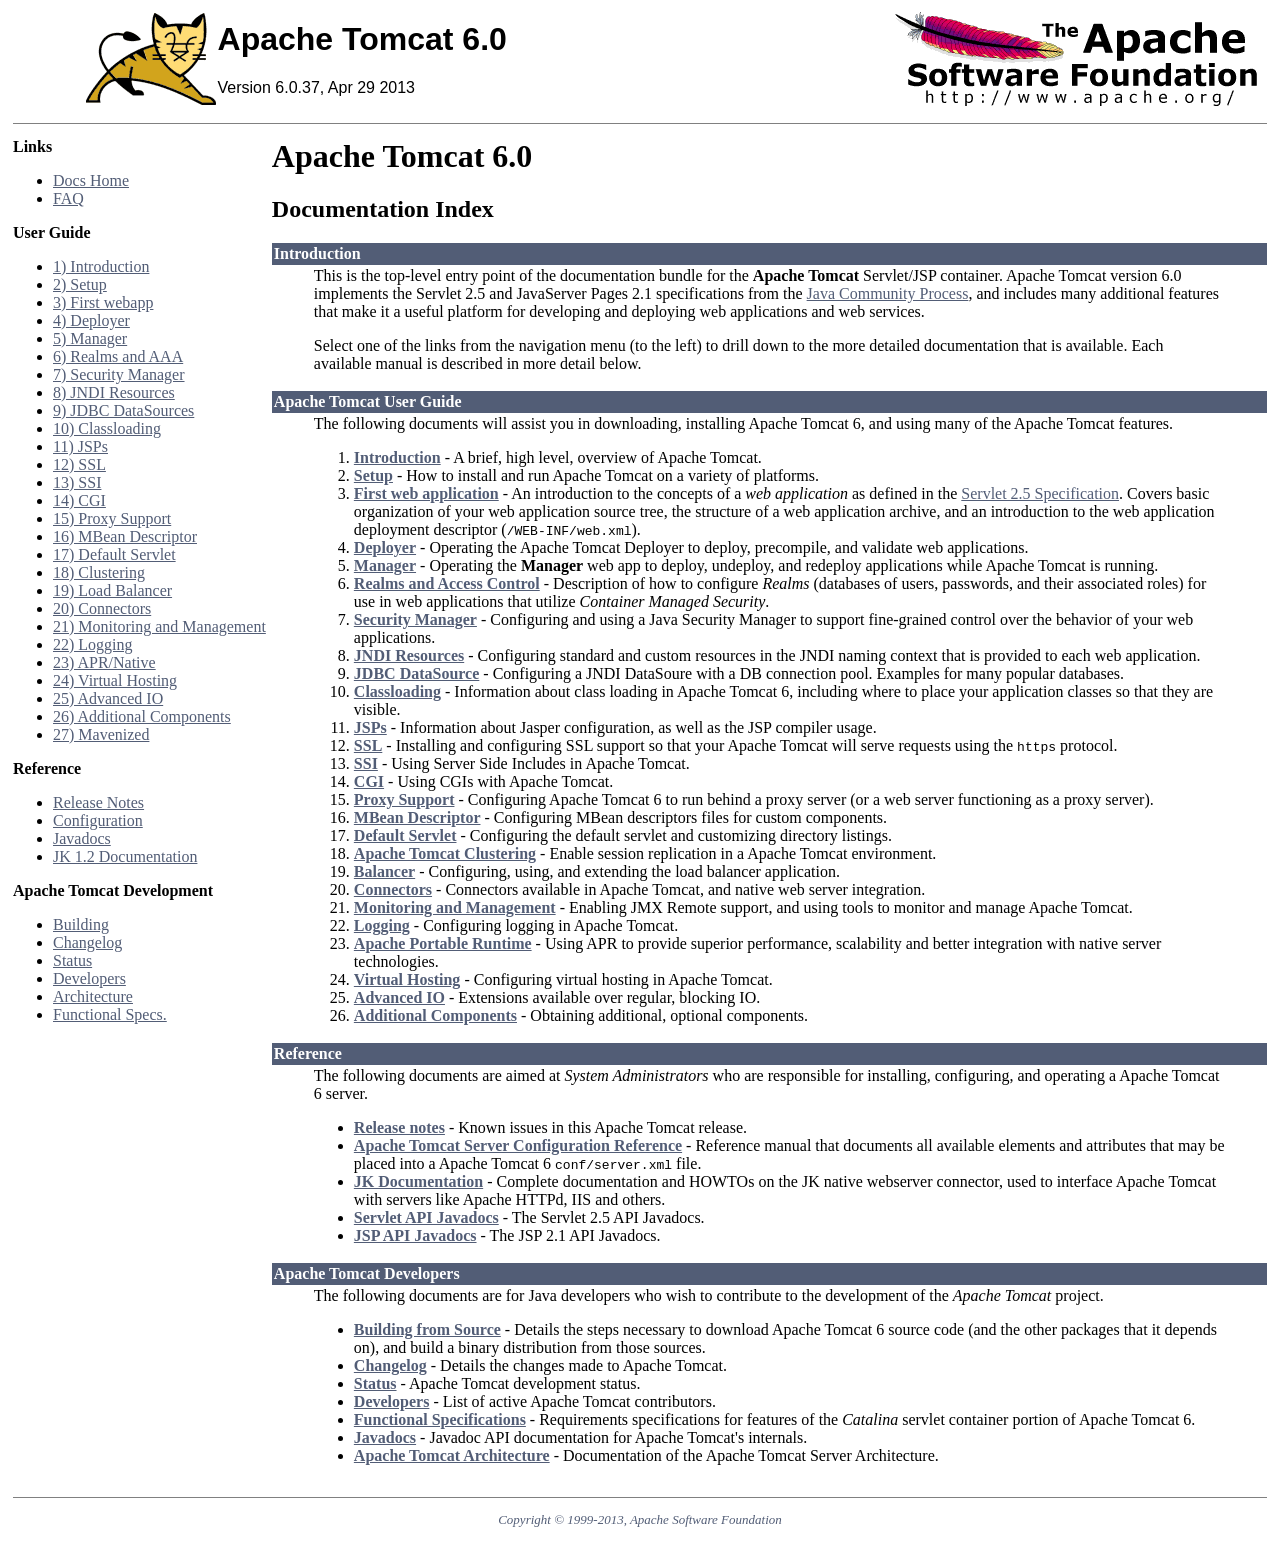
<file: pis_tc/webapps/docs/index.html>
<html><head><META http-equiv="Content-Type" content="text/html; charset=iso-8859-1"><title>Apache Tomcat 6.0 (6.0.37) - Documentation Index</title><meta name="author" content="Craig R. McClanahan"><meta name="author" content="Remy Maucherat"><meta name="author" content="Yoav Shapira"><style type="text/css" media="print">
			.noPrint {display: none;}
			td#mainBody {width: 100%;}
		</style></head><body bgcolor="#ffffff" text="#000000" link="#525D76" alink="#525D76" vlink="#525D76"><table border="0" width="100%" cellspacing="0"><!--PAGE HEADER--><tr><td><!--PROJECT LOGO--><a href="http://tomcat.apache.org/"><img src="./images/tomcat.gif" align="right" alt="
      The Apache Tomcat Servlet/JSP Container
    " border="0"></a></td><td><h1><font face="arial,helvetica,sanserif">Apache Tomcat 6.0</font></h1><font face="arial,helvetica,sanserif">Version 6.0.37, Apr 29 2013</font></td><td><!--APACHE LOGO--><a href="http://www.apache.org/"><img src="./images/asf-logo.gif" align="right" alt="Apache Logo" border="0"></a></td></tr></table><table border="0" width="100%" cellspacing="4"><!--HEADER SEPARATOR--><tr><td colspan="2"><hr noshade="noshade" size="1"></td></tr><tr><!--LEFT SIDE NAVIGATION--><td width="20%" valign="top" nowrap="nowrap" class="noPrint"><p><strong>Links</strong></p><ul><li><a href="index.html">Docs Home</a></li><li><a href="http://wiki.apache.org/tomcat/FAQ">FAQ</a></li></ul><p><strong>User Guide</strong></p><ul><li><a href="introduction.html">1) Introduction</a></li><li><a href="setup.html">2) Setup</a></li><li><a href="appdev/index.html">3) First webapp</a></li><li><a href="deployer-howto.html">4) Deployer</a></li><li><a href="manager-howto.html">5) Manager</a></li><li><a href="realm-howto.html">6) Realms and AAA</a></li><li><a href="security-manager-howto.html">7) Security Manager</a></li><li><a href="jndi-resources-howto.html">8) JNDI Resources</a></li><li><a href="jndi-datasource-examples-howto.html">9) JDBC DataSources</a></li><li><a href="class-loader-howto.html">10) Classloading</a></li><li><a href="jasper-howto.html">11) JSPs</a></li><li><a href="ssl-howto.html">12) SSL</a></li><li><a href="ssi-howto.html">13) SSI</a></li><li><a href="cgi-howto.html">14) CGI</a></li><li><a href="proxy-howto.html">15) Proxy Support</a></li><li><a href="mbeans-descriptor-howto.html">16) MBean Descriptor</a></li><li><a href="default-servlet.html">17) Default Servlet</a></li><li><a href="cluster-howto.html">18) Clustering</a></li><li><a href="balancer-howto.html">19) Load Balancer</a></li><li><a href="connectors.html">20) Connectors</a></li><li><a href="monitoring.html">21) Monitoring and Management</a></li><li><a href="logging.html">22) Logging</a></li><li><a href="apr.html">23) APR/Native</a></li><li><a href="virtual-hosting-howto.html">24) Virtual Hosting</a></li><li><a href="aio.html">25) Advanced IO</a></li><li><a href="extras.html">26) Additional Components</a></li><li><a href="maven-jars.html">27) Mavenized</a></li></ul><p><strong>Reference</strong></p><ul><li><a href="RELEASE-NOTES.txt">Release Notes</a></li><li><a href="config/index.html">Configuration</a></li><li><a href="api/index.html">Javadocs</a></li><li><a href="http://tomcat.apache.org/connectors-doc/">JK 1.2 Documentation</a></li></ul><p><strong>Apache Tomcat Development</strong></p><ul><li><a href="building.html">Building</a></li><li><a href="changelog.html">Changelog</a></li><li><a href="http://wiki.apache.org/tomcat/TomcatVersions">Status</a></li><li><a href="developers.html">Developers</a></li><li><a href="architecture/index.html">Architecture</a></li><li><a href="funcspecs/index.html">Functional Specs.</a></li></ul></td><!--RIGHT SIDE MAIN BODY--><td width="80%" valign="top" align="left" id="mainBody"><h1>Apache Tomcat 6.0</h1><h2>Documentation Index</h2><table border="0" cellspacing="0" cellpadding="2"><tr><td bgcolor="#525D76"><font color="#ffffff" face="arial,helvetica.sanserif"><a name="Introduction"><strong>Introduction</strong></a></font></td></tr><tr><td><blockquote>

<p>This is the top-level entry point of the documentation bundle for the
<strong>Apache Tomcat</strong> Servlet/JSP container.  Apache Tomcat version 6.0
implements the
Servlet 2.5 and JavaServer Pages 2.1 specifications from the
<a href="http://www.jcp.org">Java Community Process</a>, and includes many
additional features that make it a useful platform for developing and deploying
web applications and web services.</p>

<p>Select one of the links from the navigation menu (to the left) to drill
down to the more detailed documentation that is available.  Each available
manual is described in more detail below.</p>

</blockquote></td></tr></table><table border="0" cellspacing="0" cellpadding="2"><tr><td bgcolor="#525D76"><font color="#ffffff" face="arial,helvetica.sanserif"><a name="Apache Tomcat User Guide"><!--()--></a><a name="Apache_Tomcat_User_Guide"><strong>Apache Tomcat User Guide</strong></a></font></td></tr><tr><td><blockquote>

<p>The following documents will assist you in downloading, installing
Apache Tomcat 6, and using many of the Apache Tomcat features.</p>

<ol>
<li><a href="introduction.html"><strong>Introduction</strong></a> - A
    brief, high level, overview of Apache Tomcat.</li>
<li><a href="setup.html"><strong>Setup</strong></a> - How to install and run
    Apache Tomcat on a variety of platforms.</li>
<li><a href="appdev/index.html"><strong>First web application</strong></a>
    - An introduction to the concepts of a <em>web application</em> as defined
    in the <a href="http://wiki.apache.org/tomcat/Specifications">Servlet
    2.5 Specification</a>.  Covers basic organization of your web application
    source tree, the structure of a web application archive, and an
    introduction to the web application deployment descriptor
    (<code>/WEB-INF/web.xml</code>).</li>
<li><a href="deployer-howto.html"><strong>Deployer</strong></a> -
    Operating the Apache Tomcat Deployer to deploy, precompile, and validate web
    applications.</li>
<li><a href="manager-howto.html"><strong>Manager</strong></a> -
    Operating the <strong>Manager</strong> web app to deploy, undeploy, and
    redeploy applications while Apache Tomcat is running.</li>
<li><a href="realm-howto.html"><strong>Realms and Access Control</strong></a>
    - Description of how to configure <em>Realms</em> (databases of users,
    passwords, and their associated roles) for use in web applications that
    utilize <em>Container Managed Security</em>.</li>
<li><a href="security-manager-howto.html"><strong>Security Manager</strong></a>
    - Configuring and using a Java Security Manager to
    support fine-grained control over the behavior of your web applications.
    </li>
<li><a href="jndi-resources-howto.html"><strong>JNDI Resources</strong></a>
    - Configuring standard and custom resources in the JNDI naming context
    that is provided to each web application.</li>
<li><a href="jndi-datasource-examples-howto.html">
    <strong>JDBC DataSource</strong></a>
    - Configuring a JNDI DataSoure with a DB connection pool.
    Examples for many popular databases.</li>
<li><a href="class-loader-howto.html"><strong>Classloading</strong></a>
    - Information about class loading in Apache Tomcat 6, including where to place
    your application classes so that they are visible.</li>
<li><a href="jasper-howto.html"><strong>JSPs</strong></a>
    - Information about Jasper configuration, as well as the JSP compiler
    usage.</li>
<li><a href="ssl-howto.html"><strong>SSL</strong></a> -
    Installing and
    configuring SSL support so that your Apache Tomcat will serve requests using
    the <code>https</code> protocol.</li>
<li><a href="ssi-howto.html"><strong>SSI</strong></a> -
    Using Server Side Includes in Apache Tomcat.</li>
<li><a href="cgi-howto.html"><strong>CGI</strong></a> -
    Using CGIs with Apache Tomcat.</li>
<li><a href="proxy-howto.html"><strong>Proxy Support</strong></a> -
    Configuring Apache Tomcat 6 to run behind a proxy server (or a web server
    functioning as a proxy server).</li>
<li><a href="mbeans-descriptor-howto.html"><strong>MBean Descriptor</strong></a> -
    Configuring MBean descriptors files for custom components.</li>
<li><a href="default-servlet.html"><strong>Default Servlet</strong></a> -
    Configuring the default servlet and customizing directory listings.</li>
<li><a href="cluster-howto.html"><strong>Apache Tomcat Clustering</strong></a> -
    Enable session replication in a Apache Tomcat environment.</li>
<li><a href="balancer-howto.html"><strong>Balancer</strong></a> -
    Configuring, using, and extending the load balancer application.</li>
<li><a href="connectors.html"><strong>Connectors</strong></a> -
    Connectors available in Apache Tomcat, and native web server integration.</li>
<li><a href="monitoring.html"><strong>Monitoring and Management</strong></a> -
    Enabling JMX Remote support, and using tools to monitor and manage Apache Tomcat.</li>
<li><a href="logging.html"><strong>Logging</strong></a> -
    Configuring logging in Apache Tomcat.</li>
<li><a href="apr.html"><strong>Apache Portable Runtime</strong></a> -
    Using APR to provide superior performance, scalability and better
    integration with native server technologies.</li>
<li><a href="virtual-hosting-howto.html"><strong>Virtual Hosting</strong></a> -
    Configuring virtual hosting in Apache Tomcat.</li>
<li><a href="aio.html"><strong>Advanced IO</strong></a> -
    Extensions available over regular, blocking IO.</li>
<li><a href="extras.html"><strong>Additional Components</strong></a> -
    Obtaining additional, optional components.</li>

</ol>

</blockquote></td></tr></table><table border="0" cellspacing="0" cellpadding="2"><tr><td bgcolor="#525D76"><font color="#ffffff" face="arial,helvetica.sanserif"><a name="Reference"><strong>Reference</strong></a></font></td></tr><tr><td><blockquote>

<p>The following documents are aimed at <em>System Administrators</em> who
are responsible for installing, configuring, and operating a Apache Tomcat 6 server.
</p>
<ul>
<li><a href="RELEASE-NOTES.txt"><strong>Release notes</strong></a>
    - Known issues in this Apache Tomcat release.
    </li>
<li><a href="config/index.html"><strong>Apache Tomcat Server Configuration Reference</strong></a>
    - Reference manual that documents all available elements and attributes
      that may be placed into a Apache Tomcat 6 <code>conf/server.xml</code> file.
    </li>
<li><a href="http://tomcat.apache.org/connectors-doc/index.html"><strong>JK Documentation</strong></a>
    - Complete documentation and HOWTOs on the JK native webserver connector,
      used to interface Apache Tomcat with servers like Apache HTTPd, IIS
      and others.</li>
<li><a href="http://docs.oracle.com/cd/E17802_01/products/products/servlet/2.5/docs/servlet-2_5-mr2/">
    <strong>Servlet API Javadocs</strong></a> - The Servlet 2.5 API Javadocs.</li>
<li><a href="http://docs.oracle.com/cd/E17802_01/products/products/jsp/2.1/docs/jsp-2_1-pfd2/index.html">
    <strong>JSP API Javadocs</strong></a> - The JSP 2.1 API Javadocs.</li>
</ul>

</blockquote></td></tr></table><table border="0" cellspacing="0" cellpadding="2"><tr><td bgcolor="#525D76"><font color="#ffffff" face="arial,helvetica.sanserif"><a name="Apache Tomcat Developers"><!--()--></a><a name="Apache_Tomcat_Developers"><strong>Apache Tomcat Developers</strong></a></font></td></tr><tr><td><blockquote>

<p>The following documents are for Java developers who wish to contribute to
the development of the <em>Apache Tomcat</em> project.</p>
<ul>
<li><a href="building.html"><strong>Building from Source</strong></a> -
    Details the steps necessary to download Apache Tomcat 6 source code (and the
    other packages that it depends on), and build a binary distribution from
    those sources.
    </li>
<li><a href="changelog.html"><strong>Changelog</strong></a> - Details the
    changes made to Apache Tomcat.
    </li>
<li><a href="http://wiki.apache.org/tomcat/TomcatVersions"><strong>Status</strong></a> -
    Apache Tomcat development status.
    </li>
<li><a href="developers.html"><strong>Developers</strong></a> - List of active
    Apache Tomcat contributors.
    </li>
<li><a href="funcspecs/index.html"><strong>Functional Specifications</strong></a>
    - Requirements specifications for features of the <em>Catalina</em> servlet
    container portion of Apache Tomcat 6.</li>
<li><a href="api/index.html"><strong>Javadocs</strong></a>
    - Javadoc API documentation for Apache Tomcat's internals.</li>
<li><a href="architecture/index.html"><strong>Apache Tomcat Architecture</strong></a>
    - Documentation of the Apache Tomcat Server Architecture.</li>
</ul>

</blockquote></td></tr></table></td></tr><!--FOOTER SEPARATOR--><tr><td colspan="2"><hr noshade="noshade" size="1"></td></tr><!--PAGE FOOTER--><tr><td colspan="2"><div align="center"><font color="#525D76" size="-1"><em>
        Copyright &copy; 1999-2013, Apache Software Foundation
        </em></font></div></td></tr></table></body></html>
</file>
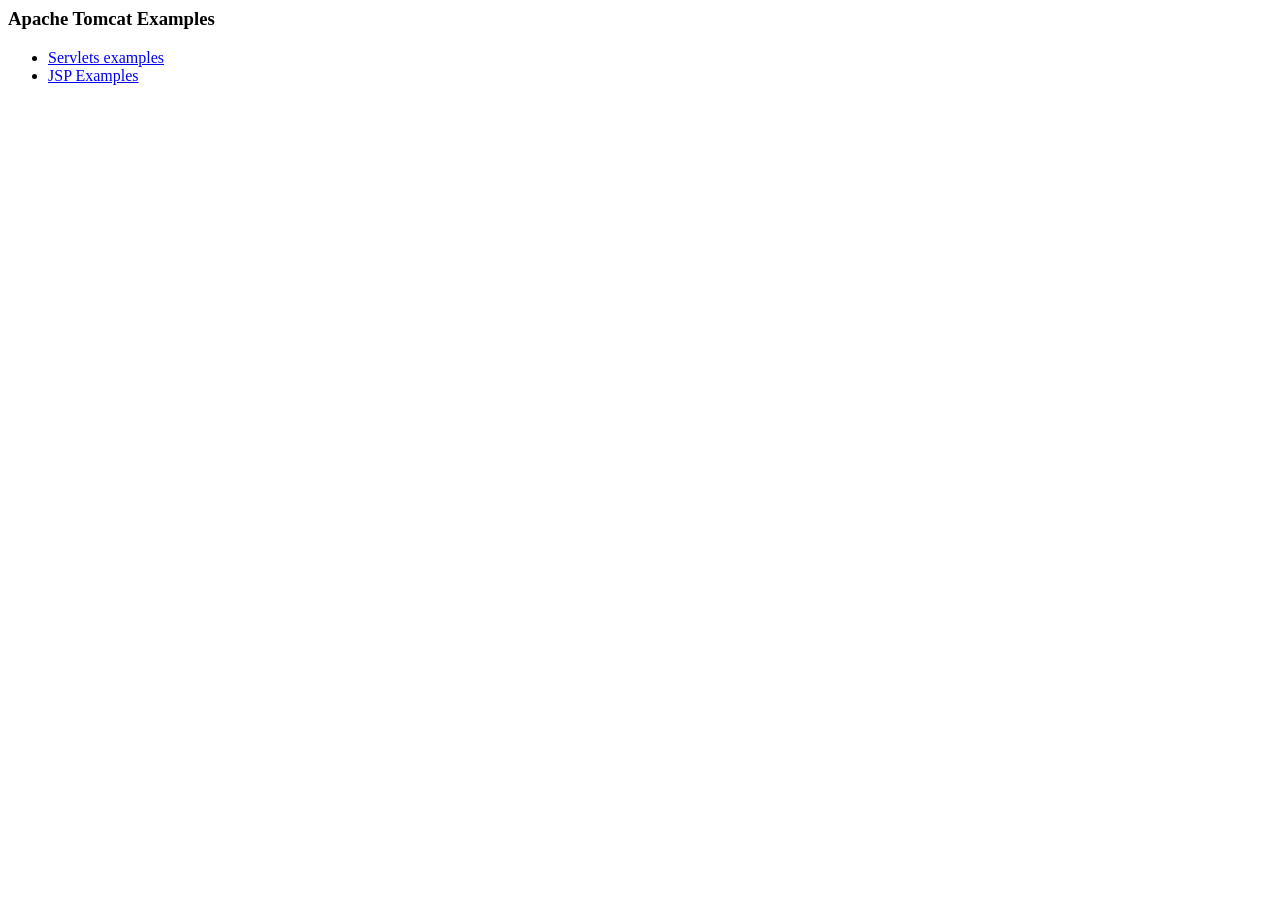
<file: pis_tc/webapps/examples/index.html>
<!--
  Licensed to the Apache Software Foundation (ASF) under one or more
  contributor license agreements.  See the NOTICE file distributed with
  this work for additional information regarding copyright ownership.
  The ASF licenses this file to You under the Apache License, Version 2.0
  (the "License"); you may not use this file except in compliance with
  the License.  You may obtain a copy of the License at

      http://www.apache.org/licenses/LICENSE-2.0

  Unless required by applicable law or agreed to in writing, software
  distributed under the License is distributed on an "AS IS" BASIS,
  WITHOUT WARRANTIES OR CONDITIONS OF ANY KIND, either express or implied.
  See the License for the specific language governing permissions and
  limitations under the License.
-->
<!DOCTYPE HTML PUBLIC "-//W3C//DTD HTML 4.0 Transitional//EN">
<HTML><HEAD><TITLE>Apache Tomcat Examples</TITLE>
<META http-equiv=Content-Type content="text/html">
</HEAD>
<BODY>
<P>
<H3>Apache Tomcat Examples</H3>
<P></P>
<ul>
<li><a href="servlets">Servlets examples</a></li>
<li><a href="jsp">JSP Examples</a></li>
</ul>
</BODY></HTML>
</file>
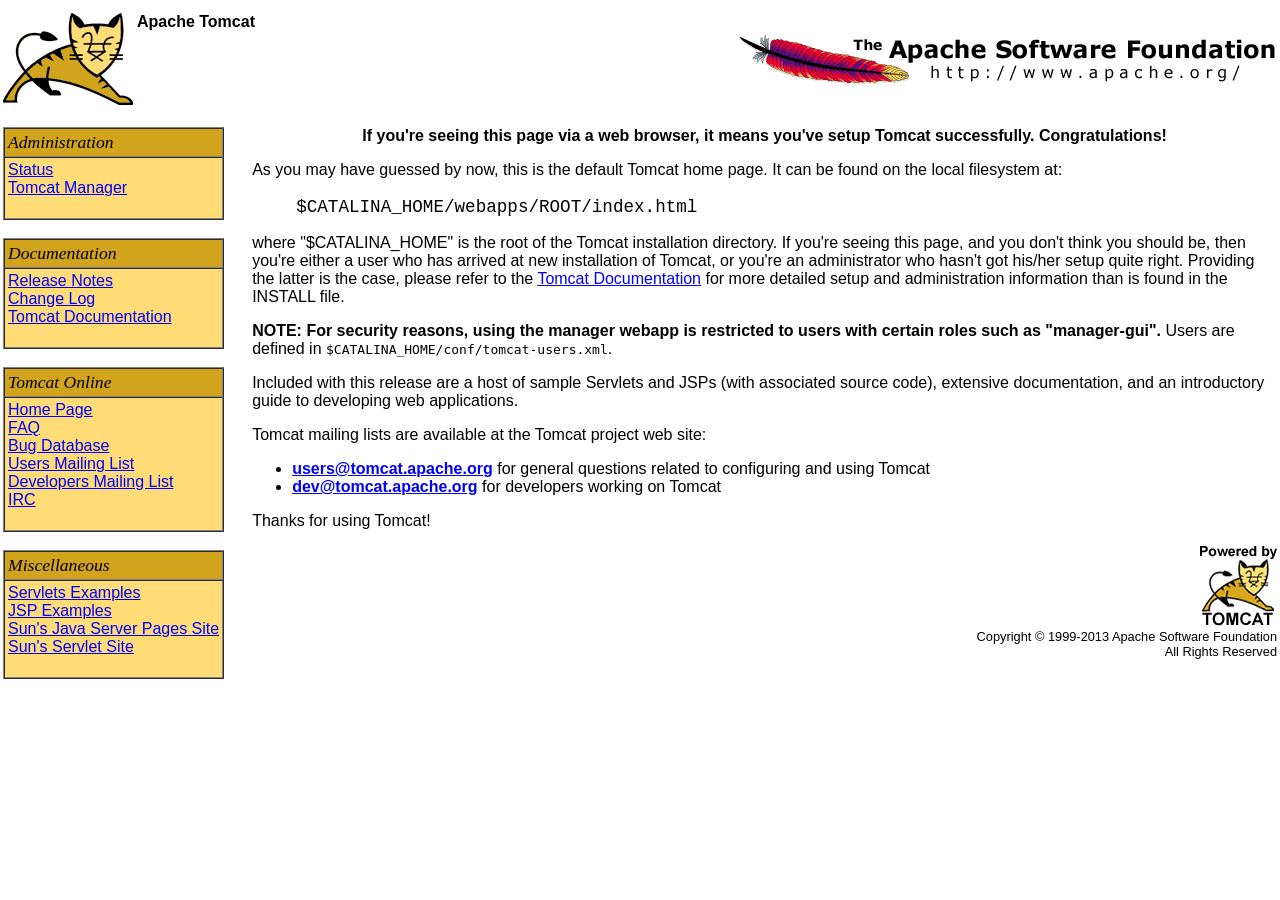
<file: pis_tc/webapps/ROOT/index.html>
<!--
  Licensed to the Apache Software Foundation (ASF) under one or more
  contributor license agreements.  See the NOTICE file distributed with
  this work for additional information regarding copyright ownership.
  The ASF licenses this file to You under the Apache License, Version 2.0
  (the "License"); you may not use this file except in compliance with
  the License.  You may obtain a copy of the License at

      http://www.apache.org/licenses/LICENSE-2.0

  Unless required by applicable law or agreed to in writing, software
  distributed under the License is distributed on an "AS IS" BASIS,
  WITHOUT WARRANTIES OR CONDITIONS OF ANY KIND, either express or implied.
  See the License for the specific language governing permissions and
  limitations under the License.
-->
<?xml version="1.0" encoding="ISO-8859-1"?>
<!DOCTYPE html PUBLIC "-//W3C//DTD XHTML 1.0 Strict//EN"
   "http://www.w3.org/TR/xhtml1/DTD/xhtml1-strict.dtd">
<html xmlns="http://www.w3.org/1999/xhtml" xml:lang="en" lang="en">
    <head>
    <title>Apache Tomcat</title>
    <style type="text/css">
    /*<![CDATA[*/
      body {
          color: #000000;
          background-color: #FFFFFF;
	  font-family: Arial, "Times New Roman", Times, serif;
          margin: 10px 0px;
      }

    img {
       border: none;
    }
    
    a:link, a:visited {
        color: blue
    }

    th {
        font-family: Verdana, "Times New Roman", Times, serif;
        font-size: 110%;
        font-weight: normal;
        font-style: italic;
        background: #D2A41C;
        text-align: left;
    }

    td {
        color: #000000;
	font-family: Arial, Helvetica, sans-serif;
    }
    
    td.menu {
        background: #FFDC75;
    }

    .center {
        text-align: center;
    }

    .code {
        color: #000000;
        font-family: "Courier New", Courier, monospace;
        font-size: 110%;
        margin-left: 2.5em;
    }
    
     #banner {
        margin-bottom: 12px;
     }

     p#congrats {
         margin-top: 0;
         font-weight: bold;
         text-align: center;
     }

     p#footer {
         text-align: right;
         font-size: 80%;
     }
     /*]]>*/
   </style>
</head>

<body>

<!-- Header -->
<table id="banner" width="100%">
    <tr>
      <td align="left" style="width:130px">
      <a href="http://tomcat.apache.org/">
        <img src="tomcat.gif" height="92" width="130" alt="The Mighty Tomcat - MEOW!"/>
      </a>
      </td>
      <td align="left" valign="top"><b>Apache Tomcat</b></td>
      <td align="right">
        <a href="http://www.apache.org/">
	  <img src="asf-logo-wide.gif" height="51" width="537" alt="The Apache Software Foundation"/>
	</a>
       </td>
     </tr>
</table>

<table>
    <tr>

        <!-- Table of Contents -->
        <td valign="top">
            <table width="100%" border="1" cellspacing="0" cellpadding="3">
                <tr>
		  <th>Administration</th>
                </tr>
                <tr>
		  <td class="menu">
		    <a href="/manager/status">Status</a><br/>
                    <a href="/manager/html">Tomcat&nbsp;Manager</a><br/>
                    &nbsp;
                  </td>
                </tr>
            </table>

	    <br />
            <table width="100%" border="1" cellspacing="0" cellpadding="3">
                <tr>
		  <th>Documentation</th>
                </tr>
                <tr>
                  <td class="menu">
                    <a href="RELEASE-NOTES.txt">Release&nbsp;Notes</a><br/>
                    <a href="/docs/changelog.html">Change&nbsp;Log</a><br/>
                    <a href="/docs">Tomcat&nbsp;Documentation</a><br/>                        &nbsp;
                    &nbsp;
		    </td>
                </tr>
            </table>
	    
            <br/>
            <table width="100%" border="1" cellspacing="0" cellpadding="3">
                <tr>
                  <th>Tomcat Online</th>
                </tr>
                <tr>
                  <td class="menu">
                    <a href="http://tomcat.apache.org/">Home&nbsp;Page</a><br/>
		    <a href="http://tomcat.apache.org/faq/">FAQ</a><br/>
                    <a href="http://tomcat.apache.org/bugreport.html">Bug&nbsp;Database</a><br/>
                    <a href="http://mail-archives.apache.org/mod_mbox/tomcat-users/">Users&nbsp;Mailing&nbsp;List</a><br/>
                    <a href="http://mail-archives.apache.org/mod_mbox/tomcat-dev/">Developers&nbsp;Mailing&nbsp;List</a><br/>
                    <a href="irc://irc.freenode.net/#tomcat">IRC</a><br/>
		    &nbsp;
                  </td>
                </tr>
            </table>
	    
            <br/>
            <table width="100%" border="1" cellspacing="0" cellpadding="3">
                <tr>
		  <th>Miscellaneous</th>
                </tr>
                <tr>
                  <td class="menu">
                    <a href="/examples/servlets/">Servlets Examples</a><br/>
                    <a href="/examples/jsp/">JSP Examples</a><br/>
                    <a href="http://java.sun.com/products/jsp">Sun's&nbsp;Java&nbsp;Server&nbsp;Pages&nbsp;Site</a><br/>
                    <a href="http://java.sun.com/products/servlet">Sun's&nbsp;Servlet&nbsp;Site</a><br/>
    		    &nbsp;
                  </td>
                </tr>
            </table>
        </td>

        <td style="width:20px">&nbsp;</td>
	
        <!-- Body -->
        <td align="left" valign="top">
          <p id="congrats">If you're seeing this page via a web browser, it means you've setup Tomcat successfully. Congratulations!</p>
 
          <p>As you may have guessed by now, this is the default Tomcat home page. It can be found on the local filesystem at:</p>
          <p class="code">$CATALINA_HOME/webapps/ROOT/index.html</p>
	  
          <p>where "$CATALINA_HOME" is the root of the Tomcat installation directory. If you're seeing this page, and you don't think you should be, then you're either a user who has arrived at new installation of Tomcat, or you're an administrator who hasn't got his/her setup quite right. Providing the latter is the case, please refer to the <a href="/docs">Tomcat Documentation</a> for more detailed setup and administration information than is found in the INSTALL file.</p>

            <p><b>NOTE: For security reasons, using the manager webapp
            is restricted to users with certain roles such as "manager-gui".</b>
            Users are defined in <code>$CATALINA_HOME/conf/tomcat-users.xml</code>.</p>

            <p>Included with this release are a host of sample Servlets and JSPs (with associated source code), extensive documentation, and an introductory guide to developing web applications.</p>

            <p>Tomcat mailing lists are available at the Tomcat project web site:</p>

           <ul>
               <li><b><a href="mailto:users@tomcat.apache.org">users@tomcat.apache.org</a></b> for general questions related to configuring and using Tomcat</li>
               <li><b><a href="mailto:dev@tomcat.apache.org">dev@tomcat.apache.org</a></b> for developers working on Tomcat</li>
           </ul>

            <p>Thanks for using Tomcat!</p>

            <p id="footer"><img src="tomcat-power.gif" width="77" height="80" alt="Powered by Tomcat"/><br/>
	    &nbsp;

	    Copyright &copy; 1999-2013 Apache Software Foundation<br/>
            All Rights Reserved
            </p>
        </td>

    </tr>
</table>

</body>
</html>
</file>
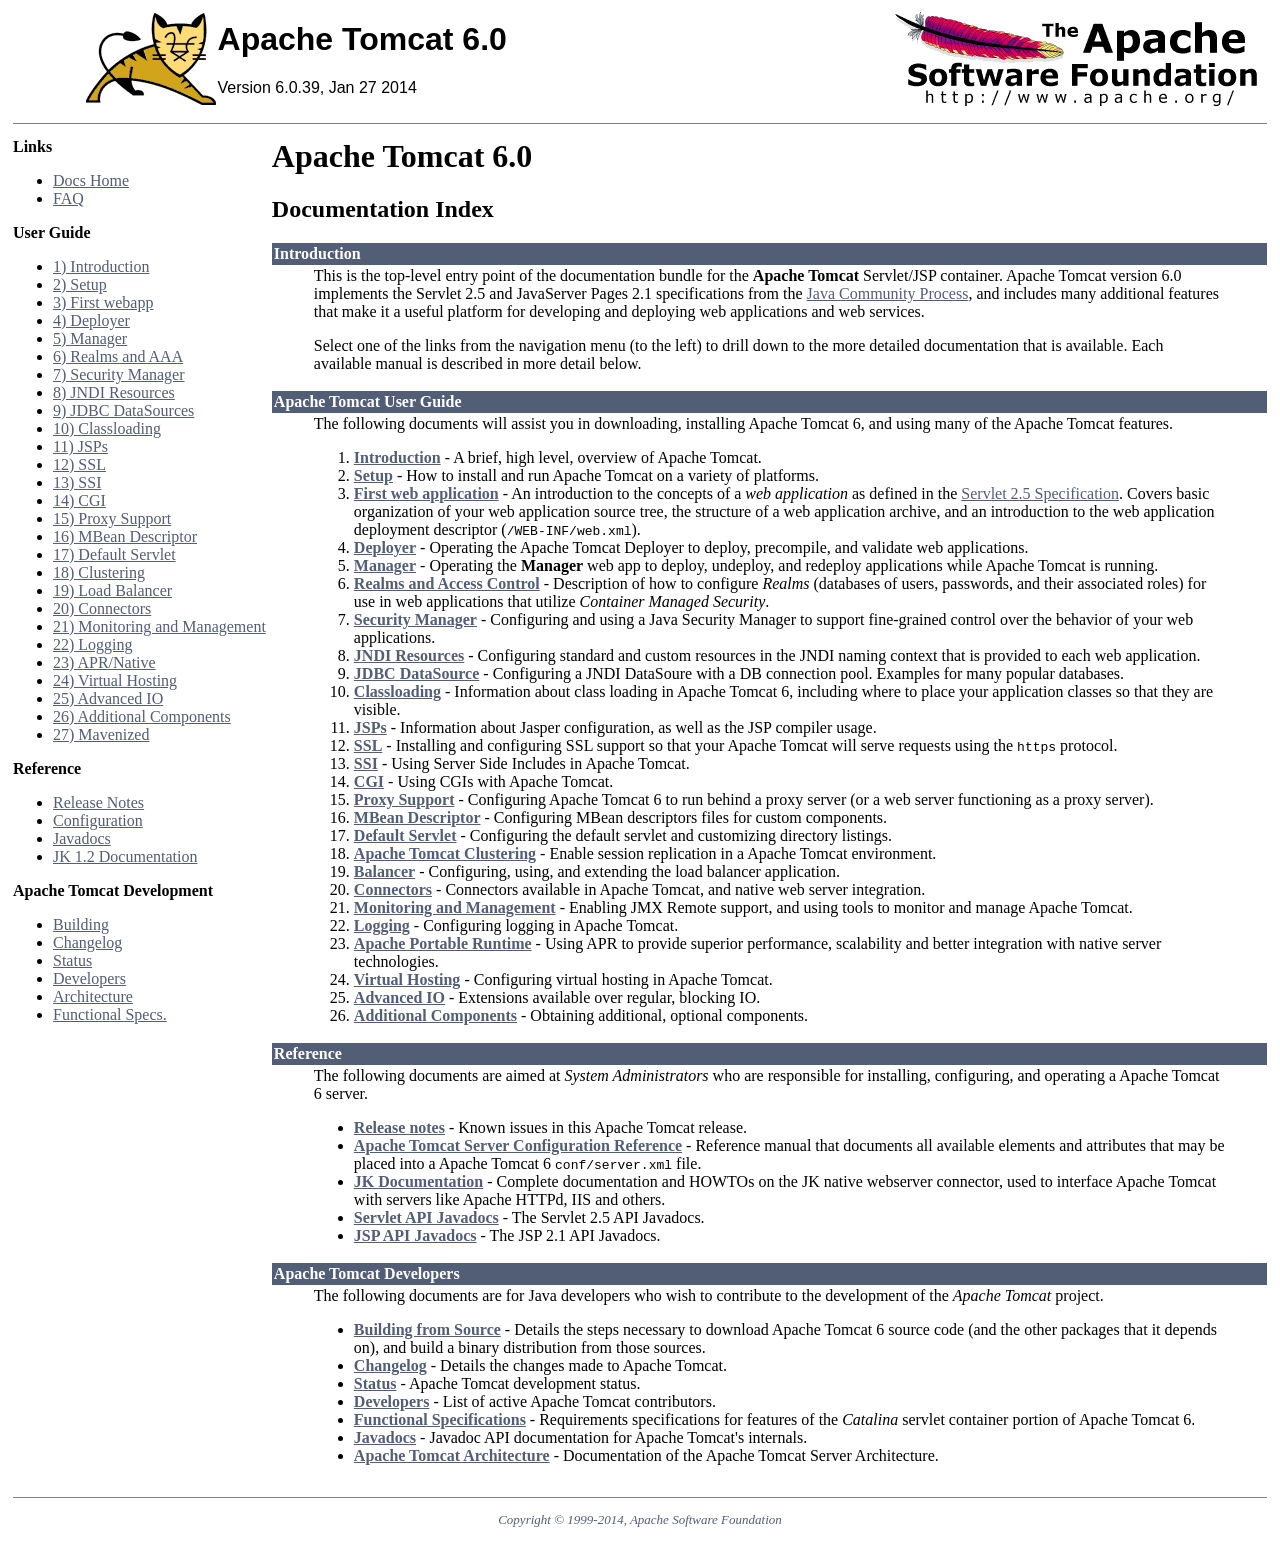
<file: ws_tomcat/webapps/docs/index.html>
<html><head><META http-equiv="Content-Type" content="text/html; charset=iso-8859-1"><title>Apache Tomcat 6.0 (6.0.39) - Documentation Index</title><meta name="author" content="Craig R. McClanahan"><meta name="author" content="Remy Maucherat"><meta name="author" content="Yoav Shapira"><style type="text/css" media="print">
			.noPrint {display: none;}
			td#mainBody {width: 100%;}
		</style></head><body bgcolor="#ffffff" text="#000000" link="#525D76" alink="#525D76" vlink="#525D76"><table border="0" width="100%" cellspacing="0"><!--PAGE HEADER--><tr><td><!--PROJECT LOGO--><a href="http://tomcat.apache.org/"><img src="./images/tomcat.gif" align="right" alt="
      The Apache Tomcat Servlet/JSP Container
    " border="0"></a></td><td><h1><font face="arial,helvetica,sanserif">Apache Tomcat 6.0</font></h1><font face="arial,helvetica,sanserif">Version 6.0.39, Jan 27 2014</font></td><td><!--APACHE LOGO--><a href="http://www.apache.org/"><img src="./images/asf-logo.gif" align="right" alt="Apache Logo" border="0"></a></td></tr></table><table border="0" width="100%" cellspacing="4"><!--HEADER SEPARATOR--><tr><td colspan="2"><hr noshade="noshade" size="1"></td></tr><tr><!--LEFT SIDE NAVIGATION--><td width="20%" valign="top" nowrap="nowrap" class="noPrint"><p><strong>Links</strong></p><ul><li><a href="index.html">Docs Home</a></li><li><a href="http://wiki.apache.org/tomcat/FAQ">FAQ</a></li></ul><p><strong>User Guide</strong></p><ul><li><a href="introduction.html">1) Introduction</a></li><li><a href="setup.html">2) Setup</a></li><li><a href="appdev/index.html">3) First webapp</a></li><li><a href="deployer-howto.html">4) Deployer</a></li><li><a href="manager-howto.html">5) Manager</a></li><li><a href="realm-howto.html">6) Realms and AAA</a></li><li><a href="security-manager-howto.html">7) Security Manager</a></li><li><a href="jndi-resources-howto.html">8) JNDI Resources</a></li><li><a href="jndi-datasource-examples-howto.html">9) JDBC DataSources</a></li><li><a href="class-loader-howto.html">10) Classloading</a></li><li><a href="jasper-howto.html">11) JSPs</a></li><li><a href="ssl-howto.html">12) SSL</a></li><li><a href="ssi-howto.html">13) SSI</a></li><li><a href="cgi-howto.html">14) CGI</a></li><li><a href="proxy-howto.html">15) Proxy Support</a></li><li><a href="mbeans-descriptor-howto.html">16) MBean Descriptor</a></li><li><a href="default-servlet.html">17) Default Servlet</a></li><li><a href="cluster-howto.html">18) Clustering</a></li><li><a href="balancer-howto.html">19) Load Balancer</a></li><li><a href="connectors.html">20) Connectors</a></li><li><a href="monitoring.html">21) Monitoring and Management</a></li><li><a href="logging.html">22) Logging</a></li><li><a href="apr.html">23) APR/Native</a></li><li><a href="virtual-hosting-howto.html">24) Virtual Hosting</a></li><li><a href="aio.html">25) Advanced IO</a></li><li><a href="extras.html">26) Additional Components</a></li><li><a href="maven-jars.html">27) Mavenized</a></li></ul><p><strong>Reference</strong></p><ul><li><a href="RELEASE-NOTES.txt">Release Notes</a></li><li><a href="config/index.html">Configuration</a></li><li><a href="api/index.html">Javadocs</a></li><li><a href="http://tomcat.apache.org/connectors-doc/">JK 1.2 Documentation</a></li></ul><p><strong>Apache Tomcat Development</strong></p><ul><li><a href="building.html">Building</a></li><li><a href="changelog.html">Changelog</a></li><li><a href="http://wiki.apache.org/tomcat/TomcatVersions">Status</a></li><li><a href="developers.html">Developers</a></li><li><a href="architecture/index.html">Architecture</a></li><li><a href="funcspecs/index.html">Functional Specs.</a></li></ul></td><!--RIGHT SIDE MAIN BODY--><td width="80%" valign="top" align="left" id="mainBody"><h1>Apache Tomcat 6.0</h1><h2>Documentation Index</h2><table border="0" cellspacing="0" cellpadding="2"><tr><td bgcolor="#525D76"><font color="#ffffff" face="arial,helvetica.sanserif"><a name="Introduction"><strong>Introduction</strong></a></font></td></tr><tr><td><blockquote>

<p>This is the top-level entry point of the documentation bundle for the
<strong>Apache Tomcat</strong> Servlet/JSP container.  Apache Tomcat version 6.0
implements the
Servlet 2.5 and JavaServer Pages 2.1 specifications from the
<a href="http://www.jcp.org">Java Community Process</a>, and includes many
additional features that make it a useful platform for developing and deploying
web applications and web services.</p>

<p>Select one of the links from the navigation menu (to the left) to drill
down to the more detailed documentation that is available.  Each available
manual is described in more detail below.</p>

</blockquote></td></tr></table><table border="0" cellspacing="0" cellpadding="2"><tr><td bgcolor="#525D76"><font color="#ffffff" face="arial,helvetica.sanserif"><a name="Apache Tomcat User Guide"><!--()--></a><a name="Apache_Tomcat_User_Guide"><strong>Apache Tomcat User Guide</strong></a></font></td></tr><tr><td><blockquote>

<p>The following documents will assist you in downloading, installing
Apache Tomcat 6, and using many of the Apache Tomcat features.</p>

<ol>
<li><a href="introduction.html"><strong>Introduction</strong></a> - A
    brief, high level, overview of Apache Tomcat.</li>
<li><a href="setup.html"><strong>Setup</strong></a> - How to install and run
    Apache Tomcat on a variety of platforms.</li>
<li><a href="appdev/index.html"><strong>First web application</strong></a>
    - An introduction to the concepts of a <em>web application</em> as defined
    in the <a href="http://wiki.apache.org/tomcat/Specifications">Servlet
    2.5 Specification</a>.  Covers basic organization of your web application
    source tree, the structure of a web application archive, and an
    introduction to the web application deployment descriptor
    (<code>/WEB-INF/web.xml</code>).</li>
<li><a href="deployer-howto.html"><strong>Deployer</strong></a> -
    Operating the Apache Tomcat Deployer to deploy, precompile, and validate web
    applications.</li>
<li><a href="manager-howto.html"><strong>Manager</strong></a> -
    Operating the <strong>Manager</strong> web app to deploy, undeploy, and
    redeploy applications while Apache Tomcat is running.</li>
<li><a href="realm-howto.html"><strong>Realms and Access Control</strong></a>
    - Description of how to configure <em>Realms</em> (databases of users,
    passwords, and their associated roles) for use in web applications that
    utilize <em>Container Managed Security</em>.</li>
<li><a href="security-manager-howto.html"><strong>Security Manager</strong></a>
    - Configuring and using a Java Security Manager to
    support fine-grained control over the behavior of your web applications.
    </li>
<li><a href="jndi-resources-howto.html"><strong>JNDI Resources</strong></a>
    - Configuring standard and custom resources in the JNDI naming context
    that is provided to each web application.</li>
<li><a href="jndi-datasource-examples-howto.html">
    <strong>JDBC DataSource</strong></a>
    - Configuring a JNDI DataSoure with a DB connection pool.
    Examples for many popular databases.</li>
<li><a href="class-loader-howto.html"><strong>Classloading</strong></a>
    - Information about class loading in Apache Tomcat 6, including where to place
    your application classes so that they are visible.</li>
<li><a href="jasper-howto.html"><strong>JSPs</strong></a>
    - Information about Jasper configuration, as well as the JSP compiler
    usage.</li>
<li><a href="ssl-howto.html"><strong>SSL</strong></a> -
    Installing and
    configuring SSL support so that your Apache Tomcat will serve requests using
    the <code>https</code> protocol.</li>
<li><a href="ssi-howto.html"><strong>SSI</strong></a> -
    Using Server Side Includes in Apache Tomcat.</li>
<li><a href="cgi-howto.html"><strong>CGI</strong></a> -
    Using CGIs with Apache Tomcat.</li>
<li><a href="proxy-howto.html"><strong>Proxy Support</strong></a> -
    Configuring Apache Tomcat 6 to run behind a proxy server (or a web server
    functioning as a proxy server).</li>
<li><a href="mbeans-descriptor-howto.html"><strong>MBean Descriptor</strong></a> -
    Configuring MBean descriptors files for custom components.</li>
<li><a href="default-servlet.html"><strong>Default Servlet</strong></a> -
    Configuring the default servlet and customizing directory listings.</li>
<li><a href="cluster-howto.html"><strong>Apache Tomcat Clustering</strong></a> -
    Enable session replication in a Apache Tomcat environment.</li>
<li><a href="balancer-howto.html"><strong>Balancer</strong></a> -
    Configuring, using, and extending the load balancer application.</li>
<li><a href="connectors.html"><strong>Connectors</strong></a> -
    Connectors available in Apache Tomcat, and native web server integration.</li>
<li><a href="monitoring.html"><strong>Monitoring and Management</strong></a> -
    Enabling JMX Remote support, and using tools to monitor and manage Apache Tomcat.</li>
<li><a href="logging.html"><strong>Logging</strong></a> -
    Configuring logging in Apache Tomcat.</li>
<li><a href="apr.html"><strong>Apache Portable Runtime</strong></a> -
    Using APR to provide superior performance, scalability and better
    integration with native server technologies.</li>
<li><a href="virtual-hosting-howto.html"><strong>Virtual Hosting</strong></a> -
    Configuring virtual hosting in Apache Tomcat.</li>
<li><a href="aio.html"><strong>Advanced IO</strong></a> -
    Extensions available over regular, blocking IO.</li>
<li><a href="extras.html"><strong>Additional Components</strong></a> -
    Obtaining additional, optional components.</li>

</ol>

</blockquote></td></tr></table><table border="0" cellspacing="0" cellpadding="2"><tr><td bgcolor="#525D76"><font color="#ffffff" face="arial,helvetica.sanserif"><a name="Reference"><strong>Reference</strong></a></font></td></tr><tr><td><blockquote>

<p>The following documents are aimed at <em>System Administrators</em> who
are responsible for installing, configuring, and operating a Apache Tomcat 6 server.
</p>
<ul>
<li><a href="RELEASE-NOTES.txt"><strong>Release notes</strong></a>
    - Known issues in this Apache Tomcat release.
    </li>
<li><a href="config/index.html"><strong>Apache Tomcat Server Configuration Reference</strong></a>
    - Reference manual that documents all available elements and attributes
      that may be placed into a Apache Tomcat 6 <code>conf/server.xml</code> file.
    </li>
<li><a href="http://tomcat.apache.org/connectors-doc/index.html"><strong>JK Documentation</strong></a>
    - Complete documentation and HOWTOs on the JK native webserver connector,
      used to interface Apache Tomcat with servers like Apache HTTPd, IIS
      and others.</li>
<li><a href="http://docs.oracle.com/cd/E17802_01/products/products/servlet/2.5/docs/servlet-2_5-mr2/">
    <strong>Servlet API Javadocs</strong></a> - The Servlet 2.5 API Javadocs.</li>
<li><a href="http://docs.oracle.com/cd/E17802_01/products/products/jsp/2.1/docs/jsp-2_1-pfd2/index.html">
    <strong>JSP API Javadocs</strong></a> - The JSP 2.1 API Javadocs.</li>
</ul>

</blockquote></td></tr></table><table border="0" cellspacing="0" cellpadding="2"><tr><td bgcolor="#525D76"><font color="#ffffff" face="arial,helvetica.sanserif"><a name="Apache Tomcat Developers"><!--()--></a><a name="Apache_Tomcat_Developers"><strong>Apache Tomcat Developers</strong></a></font></td></tr><tr><td><blockquote>

<p>The following documents are for Java developers who wish to contribute to
the development of the <em>Apache Tomcat</em> project.</p>
<ul>
<li><a href="building.html"><strong>Building from Source</strong></a> -
    Details the steps necessary to download Apache Tomcat 6 source code (and the
    other packages that it depends on), and build a binary distribution from
    those sources.
    </li>
<li><a href="changelog.html"><strong>Changelog</strong></a> - Details the
    changes made to Apache Tomcat.
    </li>
<li><a href="http://wiki.apache.org/tomcat/TomcatVersions"><strong>Status</strong></a> -
    Apache Tomcat development status.
    </li>
<li><a href="developers.html"><strong>Developers</strong></a> - List of active
    Apache Tomcat contributors.
    </li>
<li><a href="funcspecs/index.html"><strong>Functional Specifications</strong></a>
    - Requirements specifications for features of the <em>Catalina</em> servlet
    container portion of Apache Tomcat 6.</li>
<li><a href="api/index.html"><strong>Javadocs</strong></a>
    - Javadoc API documentation for Apache Tomcat's internals.</li>
<li><a href="architecture/index.html"><strong>Apache Tomcat Architecture</strong></a>
    - Documentation of the Apache Tomcat Server Architecture.</li>
</ul>

</blockquote></td></tr></table></td></tr><!--FOOTER SEPARATOR--><tr><td colspan="2"><hr noshade="noshade" size="1"></td></tr><!--PAGE FOOTER--><tr><td colspan="2"><div align="center"><font color="#525D76" size="-1"><em>
        Copyright &copy; 1999-2014, Apache Software Foundation
        </em></font></div></td></tr></table></body></html>
</file>
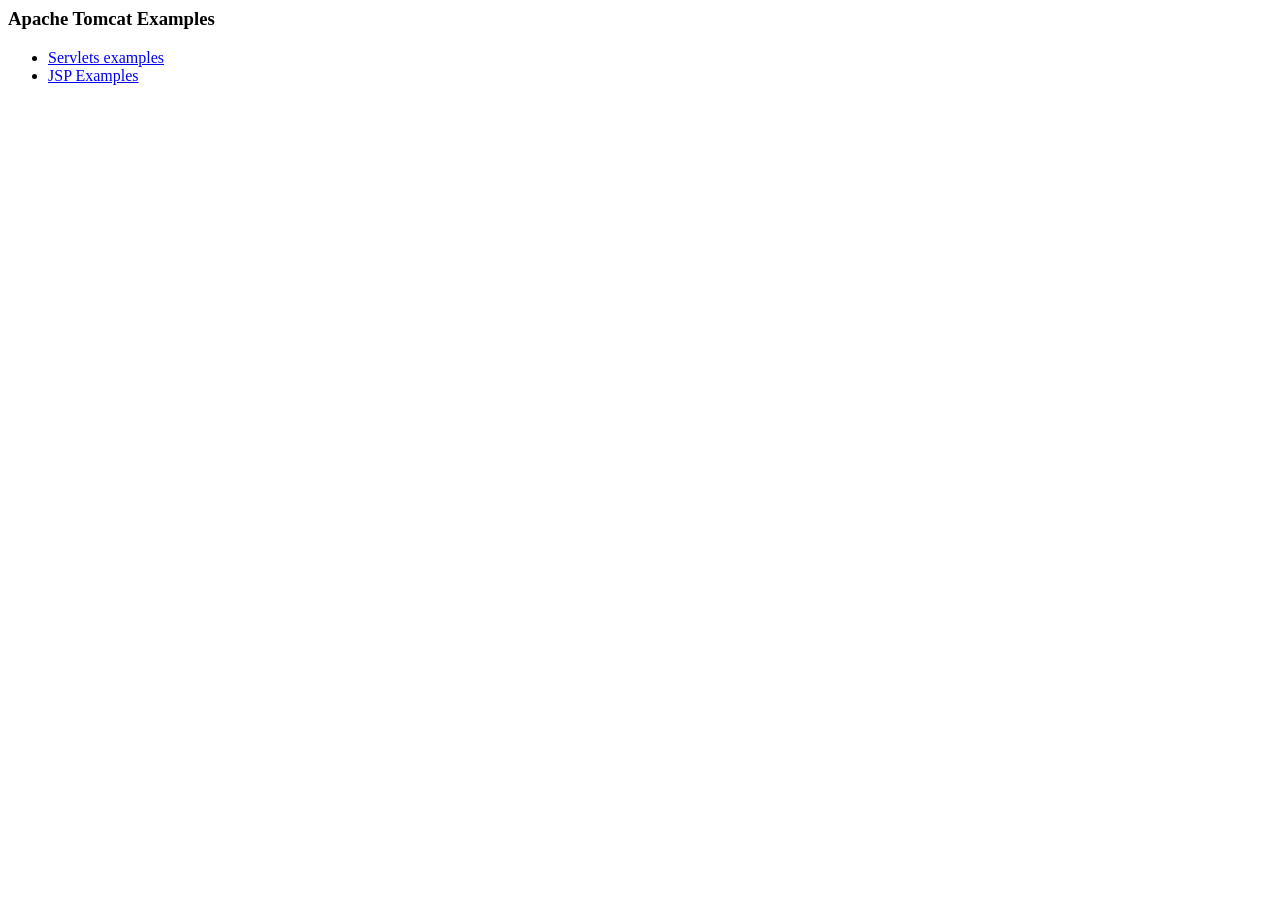
<file: ws_tomcat/webapps/examples/index.html>
<!--
  Licensed to the Apache Software Foundation (ASF) under one or more
  contributor license agreements.  See the NOTICE file distributed with
  this work for additional information regarding copyright ownership.
  The ASF licenses this file to You under the Apache License, Version 2.0
  (the "License"); you may not use this file except in compliance with
  the License.  You may obtain a copy of the License at

      http://www.apache.org/licenses/LICENSE-2.0

  Unless required by applicable law or agreed to in writing, software
  distributed under the License is distributed on an "AS IS" BASIS,
  WITHOUT WARRANTIES OR CONDITIONS OF ANY KIND, either express or implied.
  See the License for the specific language governing permissions and
  limitations under the License.
-->
<!DOCTYPE HTML PUBLIC "-//W3C//DTD HTML 4.0 Transitional//EN">
<HTML><HEAD><TITLE>Apache Tomcat Examples</TITLE>
<META http-equiv=Content-Type content="text/html">
</HEAD>
<BODY>
<P>
<H3>Apache Tomcat Examples</H3>
<P></P>
<ul>
<li><a href="servlets">Servlets examples</a></li>
<li><a href="jsp">JSP Examples</a></li>
</ul>
</BODY></HTML>
</file>
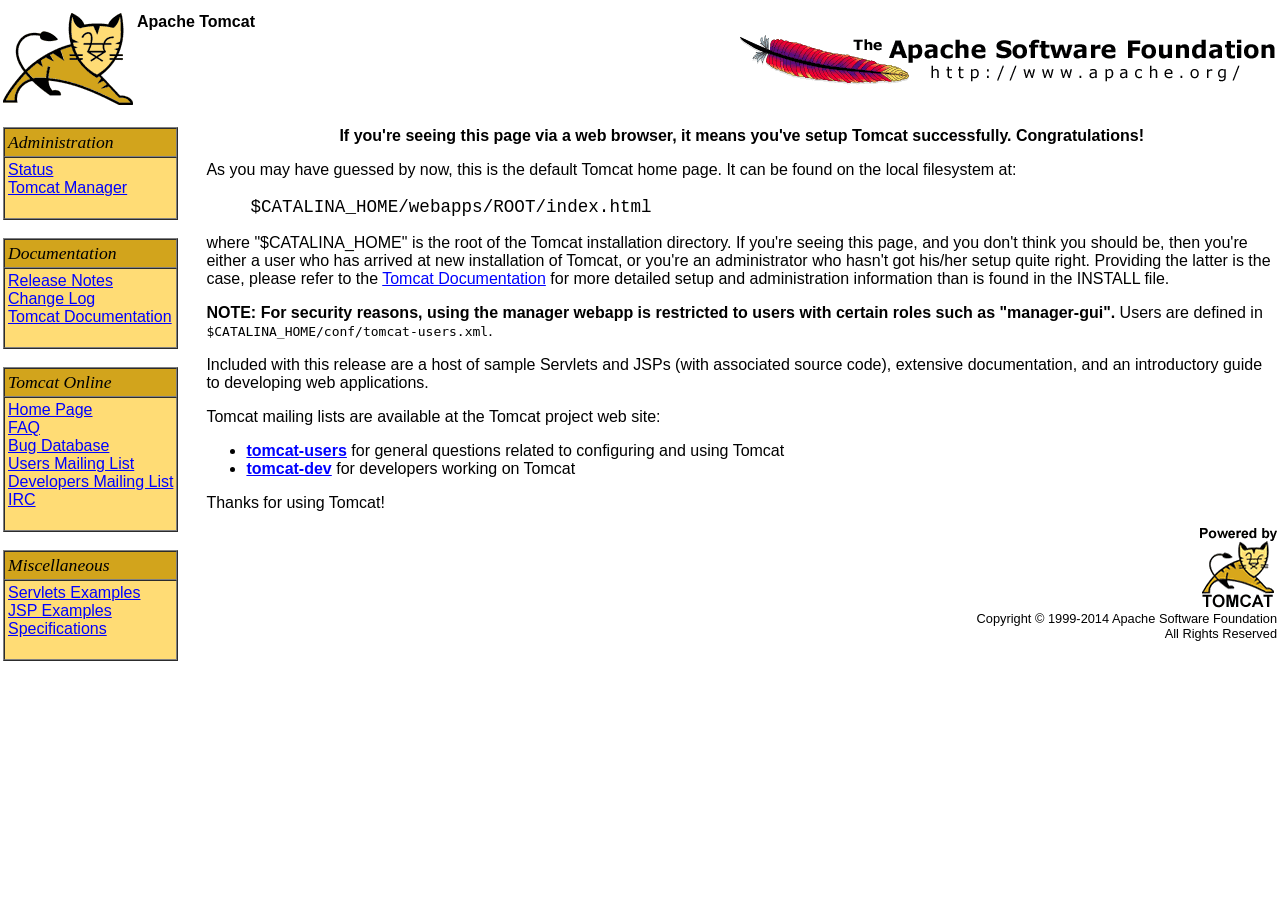
<file: ws_tomcat/webapps/ROOT/index.html>
<!--
  Licensed to the Apache Software Foundation (ASF) under one or more
  contributor license agreements.  See the NOTICE file distributed with
  this work for additional information regarding copyright ownership.
  The ASF licenses this file to You under the Apache License, Version 2.0
  (the "License"); you may not use this file except in compliance with
  the License.  You may obtain a copy of the License at

      http://www.apache.org/licenses/LICENSE-2.0

  Unless required by applicable law or agreed to in writing, software
  distributed under the License is distributed on an "AS IS" BASIS,
  WITHOUT WARRANTIES OR CONDITIONS OF ANY KIND, either express or implied.
  See the License for the specific language governing permissions and
  limitations under the License.
-->
<?xml version="1.0" encoding="ISO-8859-1"?>
<!DOCTYPE html PUBLIC "-//W3C//DTD XHTML 1.0 Strict//EN"
   "http://www.w3.org/TR/xhtml1/DTD/xhtml1-strict.dtd">
<html xmlns="http://www.w3.org/1999/xhtml" xml:lang="en" lang="en">
    <head>
    <title>Apache Tomcat</title>
    <style type="text/css">
    /*<![CDATA[*/
      body {
          color: #000000;
          background-color: #FFFFFF;
          font-family: Arial, "Times New Roman", Times, serif;
          margin: 10px 0px;
      }

    img {
       border: none;
    }

    a:link, a:visited {
        color: blue
    }

    th {
        font-family: Verdana, "Times New Roman", Times, serif;
        font-size: 110%;
        font-weight: normal;
        font-style: italic;
        background: #D2A41C;
        text-align: left;
    }

    td {
        color: #000000;
        font-family: Arial, Helvetica, sans-serif;
    }

    td.menu {
        background: #FFDC75;
    }

    .center {
        text-align: center;
    }

    .code {
        color: #000000;
        font-family: "Courier New", Courier, monospace;
        font-size: 110%;
        margin-left: 2.5em;
    }

     #banner {
        margin-bottom: 12px;
     }

     p#congrats {
         margin-top: 0;
         font-weight: bold;
         text-align: center;
     }

     p#footer {
         text-align: right;
         font-size: 80%;
     }
     /*]]>*/
   </style>
</head>

<body>

<!-- Header -->
<table id="banner" width="100%">
    <tr>
      <td align="left" style="width:130px">
        <a href="http://tomcat.apache.org/">
          <img src="tomcat.gif" height="92" width="130" alt="The Mighty Tomcat - MEOW!"/>
        </a>
      </td>
      <td align="left" valign="top"><b>Apache Tomcat</b></td>
      <td align="right">
        <a href="http://www.apache.org/">
          <img src="asf-logo-wide.gif" height="51" width="537" alt="The Apache Software Foundation"/>
        </a>
       </td>
     </tr>
</table>

<table>
    <tr>

        <!-- Table of Contents -->
        <td valign="top">
            <table width="100%" border="1" cellspacing="0" cellpadding="3">
                <tr>
                  <th>Administration</th>
                </tr>
                <tr>
                  <td class="menu">
                    <a href="/manager/status">Status</a><br/>
                    <a href="/manager/html">Tomcat&nbsp;Manager</a><br/>
                    &nbsp;
                  </td>
                </tr>
            </table>
            <br />
            <table width="100%" border="1" cellspacing="0" cellpadding="3">
                <tr>
                  <th>Documentation</th>
                </tr>
                <tr>
                  <td class="menu">
                    <a href="RELEASE-NOTES.txt">Release&nbsp;Notes</a><br/>
                    <a href="/docs/changelog.html">Change&nbsp;Log</a><br/>
                    <a href="/docs">Tomcat&nbsp;Documentation</a><br/>
                    &nbsp;
                    </td>
                </tr>
            </table>
            <br/>
            <table width="100%" border="1" cellspacing="0" cellpadding="3">
                <tr>
                  <th>Tomcat Online</th>
                </tr>
                <tr>
                  <td class="menu">
                    <a href="http://tomcat.apache.org/">Home&nbsp;Page</a><br/>
                    <a href="http://tomcat.apache.org/faq/">FAQ</a><br/>
                    <a href="http://tomcat.apache.org/bugreport.html">Bug&nbsp;Database</a><br/>
                    <a href="http://mail-archives.apache.org/mod_mbox/tomcat-users/">Users&nbsp;Mailing&nbsp;List</a><br/>
                    <a href="http://mail-archives.apache.org/mod_mbox/tomcat-dev/">Developers&nbsp;Mailing&nbsp;List</a><br/>
                    <a href="irc://irc.freenode.net/#tomcat">IRC</a><br/>
                    &nbsp;
                  </td>
                </tr>
            </table>
            <br/>
            <table width="100%" border="1" cellspacing="0" cellpadding="3">
                <tr>
                  <th>Miscellaneous</th>
                </tr>
                <tr>
                  <td class="menu">
                    <a href="/examples/servlets/">Servlets Examples</a><br/>
                    <a href="/examples/jsp/">JSP Examples</a><br/>
                    <a href="http://wiki.apache.org/tomcat/Specifications">Specifications</a><br/>
                        &nbsp;
                  </td>
                </tr>
            </table>
        </td>

        <td style="width:20px">&nbsp;</td>

        <!-- Body -->
        <td align="left" valign="top">
          <p id="congrats">If you're seeing this page via a web browser, it means you've setup Tomcat successfully. Congratulations!</p>

          <p>As you may have guessed by now, this is the default Tomcat home page. It can be found on the local filesystem at:</p>
          <p class="code">$CATALINA_HOME/webapps/ROOT/index.html</p>

          <p>where "$CATALINA_HOME" is the root of the Tomcat installation directory. If you're seeing this page, and you don't think you should be, then you're either a user who has arrived at new installation of Tomcat, or you're an administrator who hasn't got his/her setup quite right. Providing the latter is the case, please refer to the <a href="/docs">Tomcat Documentation</a> for more detailed setup and administration information than is found in the INSTALL file.</p>

            <p><b>NOTE: For security reasons, using the manager webapp
            is restricted to users with certain roles such as "manager-gui".</b>
            Users are defined in <code>$CATALINA_HOME/conf/tomcat-users.xml</code>.</p>

            <p>Included with this release are a host of sample Servlets and JSPs (with associated source code), extensive documentation, and an introductory guide to developing web applications.</p>

            <p>Tomcat mailing lists are available at the Tomcat project web site:</p>

           <ul>
               <li><b><a href="http://tomcat.apache.org/lists.html#tomcat-users">tomcat-users</a></b> for general questions related to configuring and using Tomcat</li>
               <li><b><a href="http://tomcat.apache.org/lists.html#tomcat-dev">tomcat-dev</a></b> for developers working on Tomcat</li>
           </ul>

            <p>Thanks for using Tomcat!</p>

            <p id="footer"><img src="tomcat-power.gif" width="77" height="80" alt="Powered by Tomcat"/><br/>
            &nbsp;

            Copyright &copy; 1999-2014 Apache Software Foundation<br/>
            All Rights Reserved
            </p>
        </td>

    </tr>
</table>

</body>
</html>
</file>
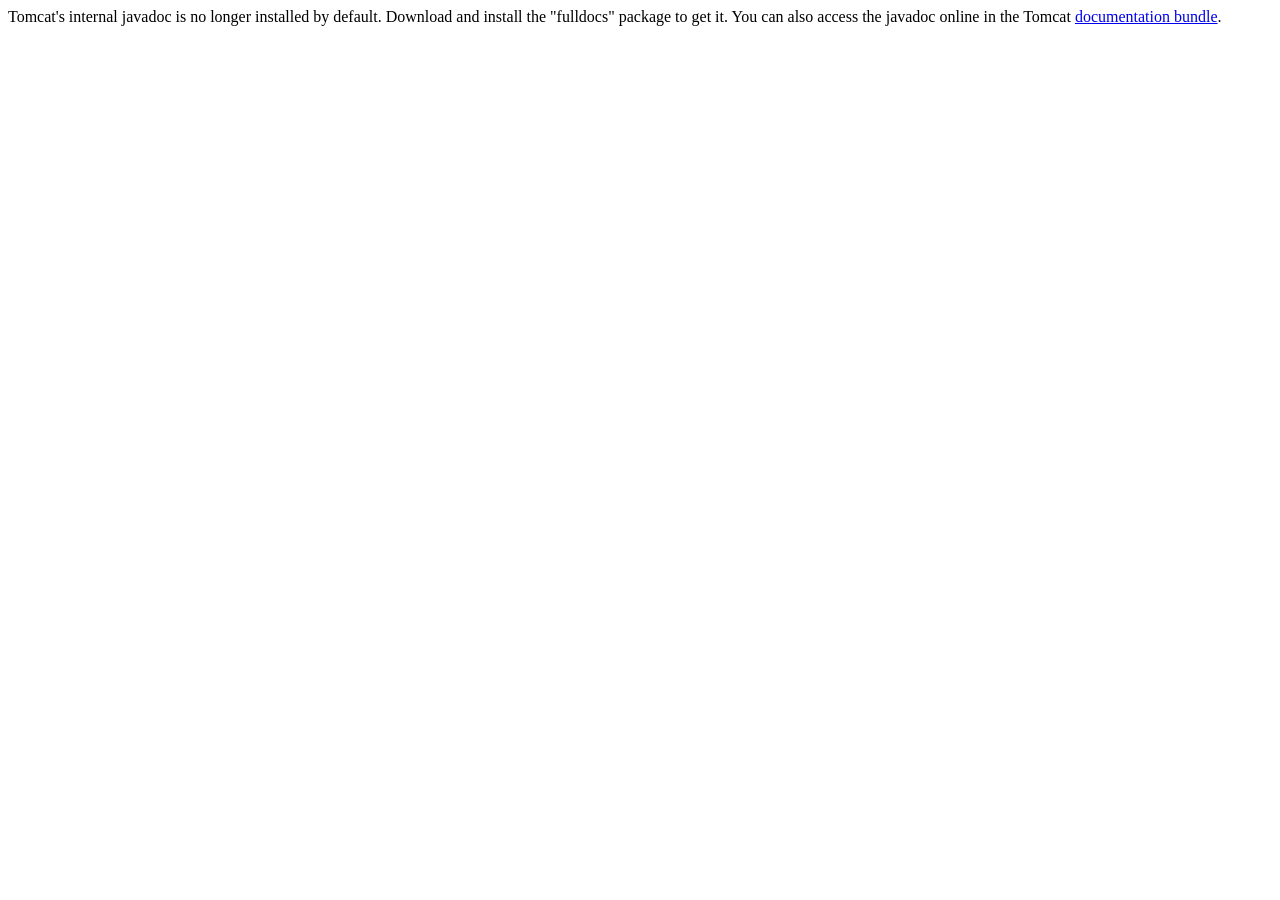
<file: pis_tc/webapps/docs/api/index.html>
<!--
  Licensed to the Apache Software Foundation (ASF) under one or more
  contributor license agreements.  See the NOTICE file distributed with
  this work for additional information regarding copyright ownership.
  The ASF licenses this file to You under the Apache License, Version 2.0
  (the "License"); you may not use this file except in compliance with
  the License.  You may obtain a copy of the License at

      http://www.apache.org/licenses/LICENSE-2.0

  Unless required by applicable law or agreed to in writing, software
  distributed under the License is distributed on an "AS IS" BASIS,
  WITHOUT WARRANTIES OR CONDITIONS OF ANY KIND, either express or implied.
  See the License for the specific language governing permissions and
  limitations under the License.
-->
<!doctype html public "-//w3c//dtd html 4.0 transitional//en" "http://www.w3.org/TR/REC-html40/strict.dtd">
<html>
    <head>
    <meta http-equiv="Content-Type" content="text/html; charset=iso-8859-1">
    <title>API docs</title>
</head>

<body>

Tomcat's internal javadoc is no longer installed by default. Download and install 
the "fulldocs" package to get it.

You can also access the javadoc online in the Tomcat 
<a href="http://tomcat.apache.org/tomcat-6.0-doc/">documentation bundle</a>.

</body>
</html>
</file>
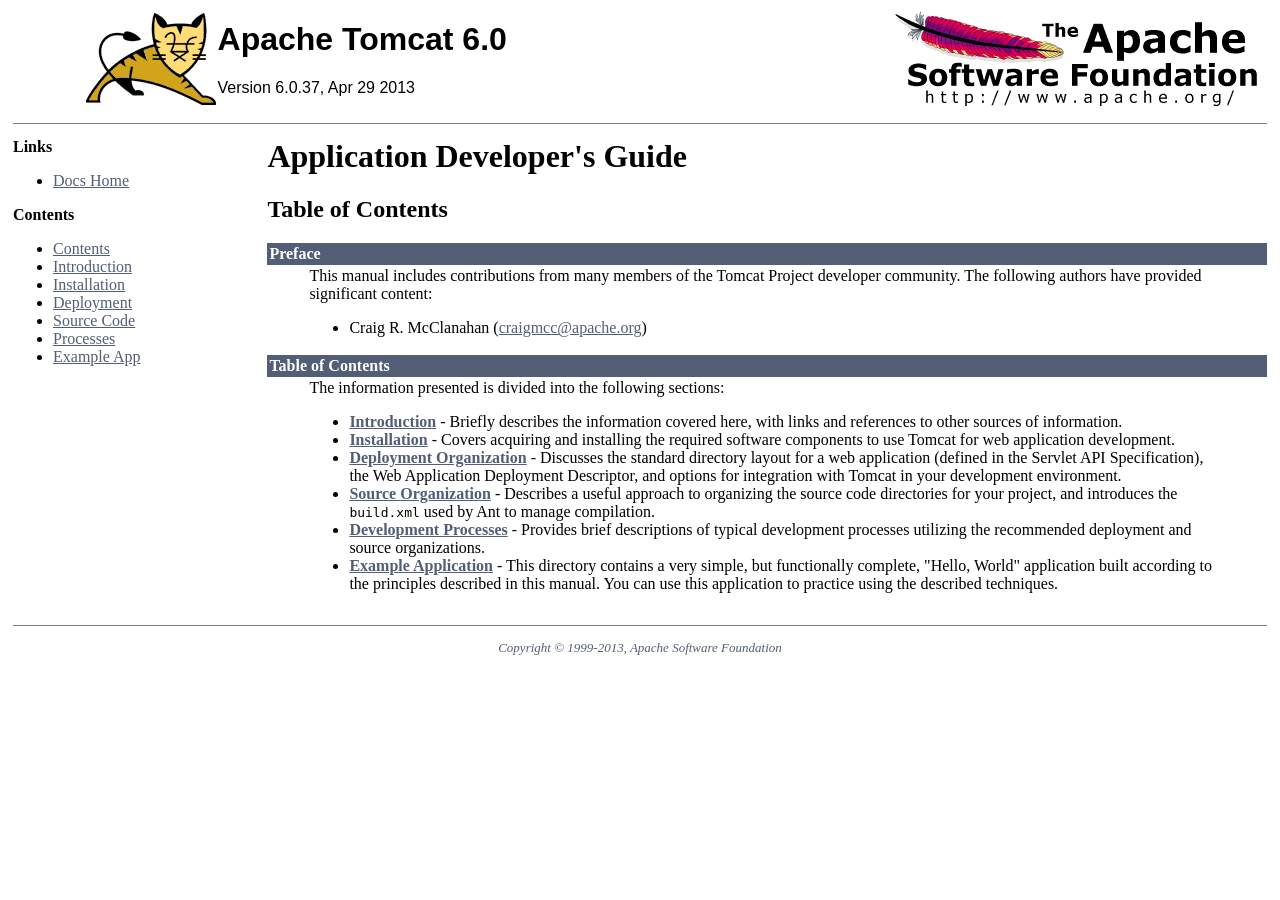
<file: pis_tc/webapps/docs/appdev/index.html>
<html><head><META http-equiv="Content-Type" content="text/html; charset=iso-8859-1"><title>Application Developer's Guide (6.0.37) - Table of Contents</title><meta name="author" content="Craig R. McClanahan"><style type="text/css" media="print">
			.noPrint {display: none;}
			td#mainBody {width: 100%;}
		</style></head><body bgcolor="#ffffff" text="#000000" link="#525D76" alink="#525D76" vlink="#525D76"><table border="0" width="100%" cellspacing="0"><!--PAGE HEADER--><tr><td><!--PROJECT LOGO--><a href="http://tomcat.apache.org/"><img src="../images/tomcat.gif" align="right" alt="
      The Apache Tomcat Servlet/JSP Container
    " border="0"></a></td><td><h1><font face="arial,helvetica,sanserif">Apache Tomcat 6.0</font></h1><font face="arial,helvetica,sanserif">Version 6.0.37, Apr 29 2013</font></td><td><!--APACHE LOGO--><a href="http://www.apache.org/"><img src="../images/asf-logo.gif" align="right" alt="Apache Logo" border="0"></a></td></tr></table><table border="0" width="100%" cellspacing="4"><!--HEADER SEPARATOR--><tr><td colspan="2"><hr noshade="noshade" size="1"></td></tr><tr><!--LEFT SIDE NAVIGATION--><td width="20%" valign="top" nowrap="nowrap" class="noPrint"><p><strong>Links</strong></p><ul><li><a href="../index.html">Docs Home</a></li></ul><p><strong>Contents</strong></p><ul><li><a href="index.html">Contents</a></li><li><a href="introduction.html">Introduction</a></li><li><a href="installation.html">Installation</a></li><li><a href="deployment.html">Deployment</a></li><li><a href="source.html">Source Code</a></li><li><a href="processes.html">Processes</a></li><li><a href="sample/">Example App</a></li></ul></td><!--RIGHT SIDE MAIN BODY--><td width="80%" valign="top" align="left" id="mainBody"><h1>Application Developer's Guide</h1><h2>Table of Contents</h2><table border="0" cellspacing="0" cellpadding="2"><tr><td bgcolor="#525D76"><font color="#ffffff" face="arial,helvetica.sanserif"><a name="Preface"><strong>Preface</strong></a></font></td></tr><tr><td><blockquote>

<p>This manual includes contributions from many members of the Tomcat Project
developer community.  The following authors have provided significant content:
</p>
<ul>
<li>Craig R. McClanahan
    (<a href="mailto:craigmcc@apache.org">craigmcc@apache.org</a>)</li>
</ul>

</blockquote></td></tr></table><table border="0" cellspacing="0" cellpadding="2"><tr><td bgcolor="#525D76"><font color="#ffffff" face="arial,helvetica.sanserif"><a name="Table of Contents"><!--()--></a><a name="Table_of_Contents"><strong>Table of Contents</strong></a></font></td></tr><tr><td><blockquote>

<p>The information presented is divided into the following sections:</p>
<ul>
<li><a href="introduction.html"><strong>Introduction</strong></a> -
    Briefly describes the information covered here, with
    links and references to other sources of information.</li>
<li><a href="installation.html"><strong>Installation</strong></a> -
    Covers acquiring and installing the required software
    components to use Tomcat for web application development.</li>
<li><a href="deployment.html"><strong>Deployment Organization</strong></a> -
    Discusses the standard directory layout for a web application
    (defined in the Servlet API Specification), the Web Application
    Deployment Descriptor, and options for integration with Tomcat
    in your development environment.</li>
<li><a href="source.html"><strong>Source Organization</strong></a> -
    Describes a useful approach to organizing the source code
    directories for your project, and introduces the
    <code>build.xml</code> used by Ant to manage compilation.</li>
<li><a href="processes.html"><strong>Development Processes</strong></a> -
    Provides brief descriptions of typical development processes
    utilizing the recommended deployment and source organizations.</li>
<li><a href="sample/"><strong>Example Application</strong></a> -
    This directory contains a very simple, but functionally complete,
    "Hello, World" application built according to the principles
    described in this manual.  You can use this application to
    practice using the described techniques.</li>
</ul>

</blockquote></td></tr></table></td></tr><!--FOOTER SEPARATOR--><tr><td colspan="2"><hr noshade="noshade" size="1"></td></tr><!--PAGE FOOTER--><tr><td colspan="2"><div align="center"><font color="#525D76" size="-1"><em>
        Copyright &copy; 1999-2013, Apache Software Foundation
        </em></font></div></td></tr></table></body></html>
</file>
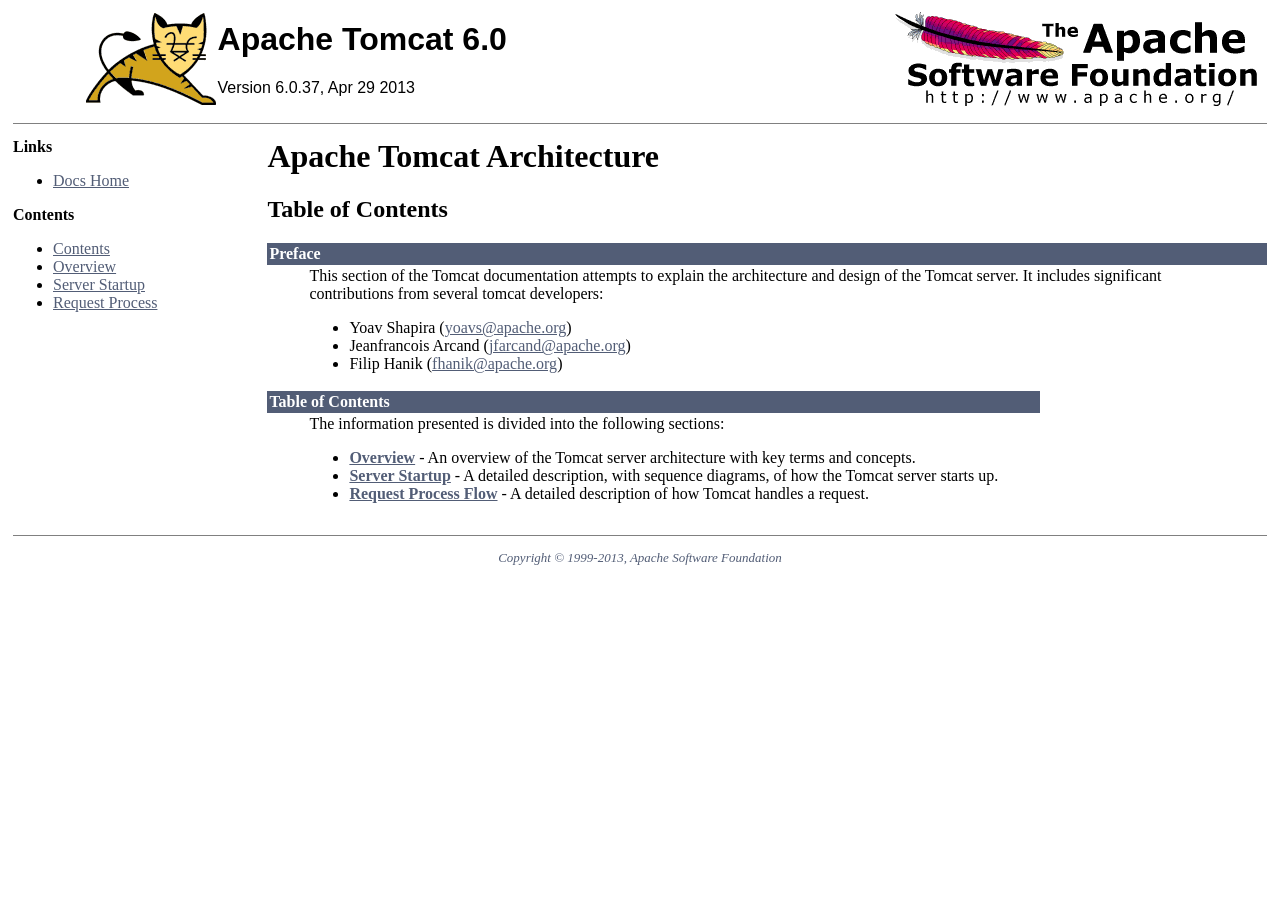
<file: pis_tc/webapps/docs/architecture/index.html>
<html><head><META http-equiv="Content-Type" content="text/html; charset=iso-8859-1"><title>Apache Tomcat Architecture (6.0.37) - Table of Contents</title><meta name="author" content="Yoav Shapira"><style type="text/css" media="print">
			.noPrint {display: none;}
			td#mainBody {width: 100%;}
		</style></head><body bgcolor="#ffffff" text="#000000" link="#525D76" alink="#525D76" vlink="#525D76"><table border="0" width="100%" cellspacing="0"><!--PAGE HEADER--><tr><td><!--PROJECT LOGO--><a href="http://tomcat.apache.org/"><img src="../images/tomcat.gif" align="right" alt="
      The Apache Tomcat Servlet/JSP Container
    " border="0"></a></td><td><h1><font face="arial,helvetica,sanserif">Apache Tomcat 6.0</font></h1><font face="arial,helvetica,sanserif">Version 6.0.37, Apr 29 2013</font></td><td><!--APACHE LOGO--><a href="http://www.apache.org/"><img src="../images/asf-logo.gif" align="right" alt="Apache Logo" border="0"></a></td></tr></table><table border="0" width="100%" cellspacing="4"><!--HEADER SEPARATOR--><tr><td colspan="2"><hr noshade="noshade" size="1"></td></tr><tr><!--LEFT SIDE NAVIGATION--><td width="20%" valign="top" nowrap="nowrap" class="noPrint"><p><strong>Links</strong></p><ul><li><a href="../index.html">Docs Home</a></li></ul><p><strong>Contents</strong></p><ul><li><a href="index.html">Contents</a></li><li><a href="overview.html">Overview</a></li><li><a href="startup.html">Server Startup</a></li><li><a href="requestProcess.html">Request Process</a></li></ul></td><!--RIGHT SIDE MAIN BODY--><td width="80%" valign="top" align="left" id="mainBody"><h1>Apache Tomcat Architecture</h1><h2>Table of Contents</h2><table border="0" cellspacing="0" cellpadding="2"><tr><td bgcolor="#525D76"><font color="#ffffff" face="arial,helvetica.sanserif"><a name="Preface"><strong>Preface</strong></a></font></td></tr><tr><td><blockquote>

<p>This section of the Tomcat documentation attempts to explain
the architecture and design of the Tomcat server.  It includes significant
contributions from several tomcat developers:
</p>
<ul>
<li>Yoav Shapira
    (<a href="mailto:yoavs@apache.org">yoavs@apache.org</a>)</li>
<li>Jeanfrancois Arcand
    (<a href="mailto:jfarcand@apache.org">jfarcand@apache.org</a>)</li>
<li>Filip Hanik
    (<a href="mailto:fhanik@apache.org">fhanik@apache.org</a>)</li>
</ul>

</blockquote></td></tr></table><table border="0" cellspacing="0" cellpadding="2"><tr><td bgcolor="#525D76"><font color="#ffffff" face="arial,helvetica.sanserif"><a name="Table of Contents"><!--()--></a><a name="Table_of_Contents"><strong>Table of Contents</strong></a></font></td></tr><tr><td><blockquote>

<p>The information presented is divided into the following sections:</p>
<ul>
<li><a href="overview.html"><strong>Overview</strong></a> -
    An overview of the Tomcat server architecture with key terms
    and concepts.</li>
<li><a href="startup.html"><strong>Server Startup</strong></a> -
    A detailed description, with sequence diagrams, of how the Tomcat
    server starts up.</li>
<li><a href="requestProcess.html"><strong>Request Process Flow</strong></a> -
    A detailed description of how Tomcat handles a request.</li>
</ul>

</blockquote></td></tr></table></td></tr><!--FOOTER SEPARATOR--><tr><td colspan="2"><hr noshade="noshade" size="1"></td></tr><!--PAGE FOOTER--><tr><td colspan="2"><div align="center"><font color="#525D76" size="-1"><em>
        Copyright &copy; 1999-2013, Apache Software Foundation
        </em></font></div></td></tr></table></body></html>
</file>
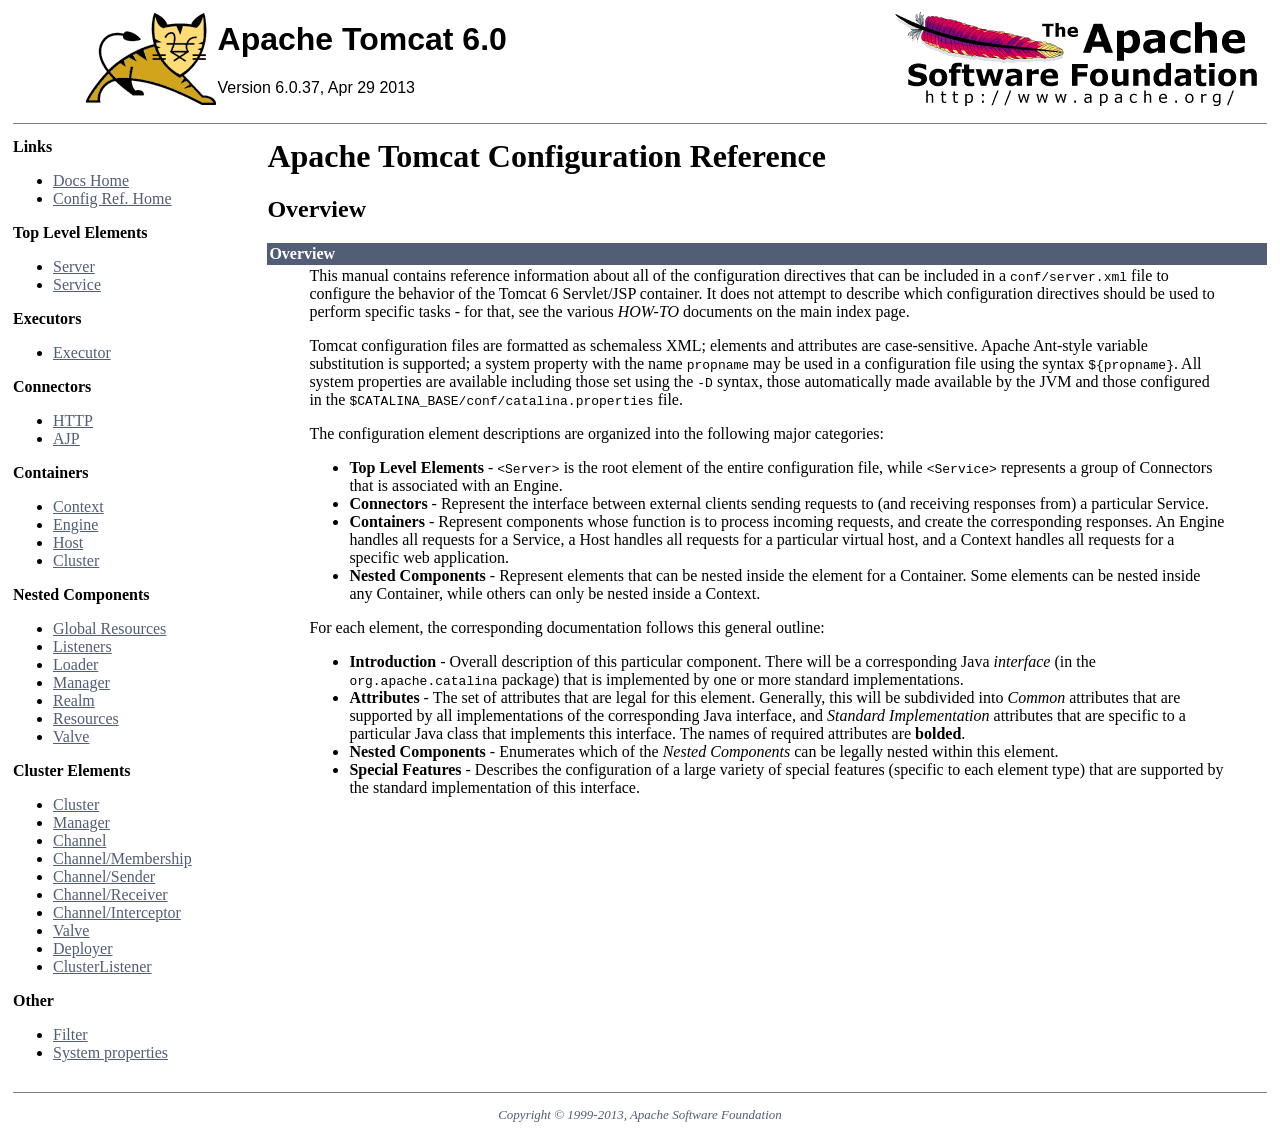
<file: pis_tc/webapps/docs/config/index.html>
<html><head><META http-equiv="Content-Type" content="text/html; charset=iso-8859-1"><title>Apache Tomcat Configuration Reference (6.0.37) - Overview</title><meta name="author" content="Craig R. McClanahan"><style type="text/css" media="print">
			.noPrint {display: none;}
			td#mainBody {width: 100%;}
		</style></head><body bgcolor="#ffffff" text="#000000" link="#525D76" alink="#525D76" vlink="#525D76"><table border="0" width="100%" cellspacing="0"><!--PAGE HEADER--><tr><td><!--PROJECT LOGO--><a href="http://tomcat.apache.org/"><img src="../images/tomcat.gif" align="right" alt="
    The Apache Tomcat Servlet/JSP Container
  " border="0"></a></td><td><h1><font face="arial,helvetica,sanserif">Apache Tomcat 6.0</font></h1><font face="arial,helvetica,sanserif">Version 6.0.37, Apr 29 2013</font></td><td><!--APACHE LOGO--><a href="http://www.apache.org/"><img src="../images/asf-logo.gif" align="right" alt="Apache Logo" border="0"></a></td></tr></table><table border="0" width="100%" cellspacing="4"><!--HEADER SEPARATOR--><tr><td colspan="2"><hr noshade="noshade" size="1"></td></tr><tr><!--LEFT SIDE NAVIGATION--><td width="20%" valign="top" nowrap="nowrap" class="noPrint"><p><strong>Links</strong></p><ul><li><a href="../index.html">Docs Home</a></li><li><a href="index.html">Config Ref. Home</a></li></ul><p><strong>Top Level Elements</strong></p><ul><li><a href="server.html">Server</a></li><li><a href="service.html">Service</a></li></ul><p><strong>Executors</strong></p><ul><li><a href="executor.html">Executor</a></li></ul><p><strong>Connectors</strong></p><ul><li><a href="http.html">HTTP</a></li><li><a href="ajp.html">AJP</a></li></ul><p><strong>Containers</strong></p><ul><li><a href="context.html">Context</a></li><li><a href="engine.html">Engine</a></li><li><a href="host.html">Host</a></li><li><a href="cluster.html">Cluster</a></li></ul><p><strong>Nested Components</strong></p><ul><li><a href="globalresources.html">Global Resources</a></li><li><a href="listeners.html">Listeners</a></li><li><a href="loader.html">Loader</a></li><li><a href="manager.html">Manager</a></li><li><a href="realm.html">Realm</a></li><li><a href="resources.html">Resources</a></li><li><a href="valve.html">Valve</a></li></ul><p><strong>Cluster Elements</strong></p><ul><li><a href="cluster.html">Cluster</a></li><li><a href="cluster-manager.html">Manager</a></li><li><a href="cluster-channel.html">Channel</a></li><li><a href="cluster-membership.html">Channel/Membership</a></li><li><a href="cluster-sender.html">Channel/Sender</a></li><li><a href="cluster-receiver.html">Channel/Receiver</a></li><li><a href="cluster-interceptor.html">Channel/Interceptor</a></li><li><a href="cluster-valve.html">Valve</a></li><li><a href="cluster-deployer.html">Deployer</a></li><li><a href="cluster-listener.html">ClusterListener</a></li></ul><p><strong>Other</strong></p><ul><li><a href="filter.html">Filter</a></li><li><a href="systemprops.html">System properties</a></li></ul></td><!--RIGHT SIDE MAIN BODY--><td width="80%" valign="top" align="left" id="mainBody"><h1>Apache Tomcat Configuration Reference</h1><h2>Overview</h2><table border="0" cellspacing="0" cellpadding="2"><tr><td bgcolor="#525D76"><font color="#ffffff" face="arial,helvetica.sanserif"><a name="Overview"><strong>Overview</strong></a></font></td></tr><tr><td><blockquote>

<p>This manual contains reference information about all of the configuration
directives that can be included in a <code>conf/server.xml</code> file to
configure the behavior of the Tomcat 6 Servlet/JSP container.  It does not
attempt to describe which configuration directives should be used to perform
specific tasks - for that, see the various <em>HOW-TO</em> documents on the
main index page.</p>

<p>Tomcat configuration files are formatted as schemaless XML; elements and
attributes are case-sensitive. Apache Ant-style variable substitution
is supported; a system property with the name <code>propname</code> may be
used in a configuration file using the syntax <code>${propname}</code>. All
system properties are available including those set using the <code>-D</code>
syntax, those automatically made available by the JVM and those configured in
the <code>$CATALINA_BASE/conf/catalina.properties</code> file.
</p>

<p>The configuration element descriptions are organized into the following
major categories:</p>
<ul>
<li><strong>Top Level Elements</strong> - <code>&lt;Server&gt;</code> is the
    root element of the entire configuration file, while
    <code>&lt;Service&gt;</code> represents a group of Connectors that is
    associated with an Engine.</li>
<li><strong>Connectors</strong> - Represent the interface between external
    clients sending requests to (and receiving responses from) a particular
    Service.</li>
<li><strong>Containers</strong> - Represent components whose function is to
    process incoming requests, and create the corresponding responses.
    An Engine handles all requests for a Service, a Host handles all requests
    for a particular virtual host, and a Context handles all requests for a
    specific web application.</li>
<li><strong>Nested Components</strong> - Represent elements that can be
    nested inside the element for a Container.  Some elements can be nested
    inside any Container, while others can only be nested inside a
    Context.</li>
</ul>

<p>For each element, the corresponding documentation follows this general
outline:</p>
<ul>
<li><strong>Introduction</strong> - Overall description of this particular
    component.  There will be a corresponding Java <em>interface</em> (in
    the <code>org.apache.catalina</code> package) that is implemented by one
    or more standard implementations.</li>
<li><strong>Attributes</strong> - The set of attributes that are legal for
    this element.  Generally, this will be subdivided into <em>Common</em>
    attributes that are supported by all implementations of the corresponding
    Java interface, and <em>Standard Implementation</em> attributes that are
    specific to a particular Java class that implements this interface.
    The names of required attributes are <strong>bolded</strong>.</li>
<li><strong>Nested Components</strong> - Enumerates which of the <em>Nested
    Components</em> can be legally nested within this element.</li>
<li><strong>Special Features</strong> - Describes the configuration of a large
    variety of special features (specific to each element type) that are
    supported by the standard implementation of this interface.</li>
</ul>

</blockquote></td></tr></table></td></tr><!--FOOTER SEPARATOR--><tr><td colspan="2"><hr noshade="noshade" size="1"></td></tr><!--PAGE FOOTER--><tr><td colspan="2"><div align="center"><font color="#525D76" size="-1"><em>
        Copyright &copy; 1999-2013, Apache Software Foundation
        </em></font></div></td></tr></table></body></html>
</file>
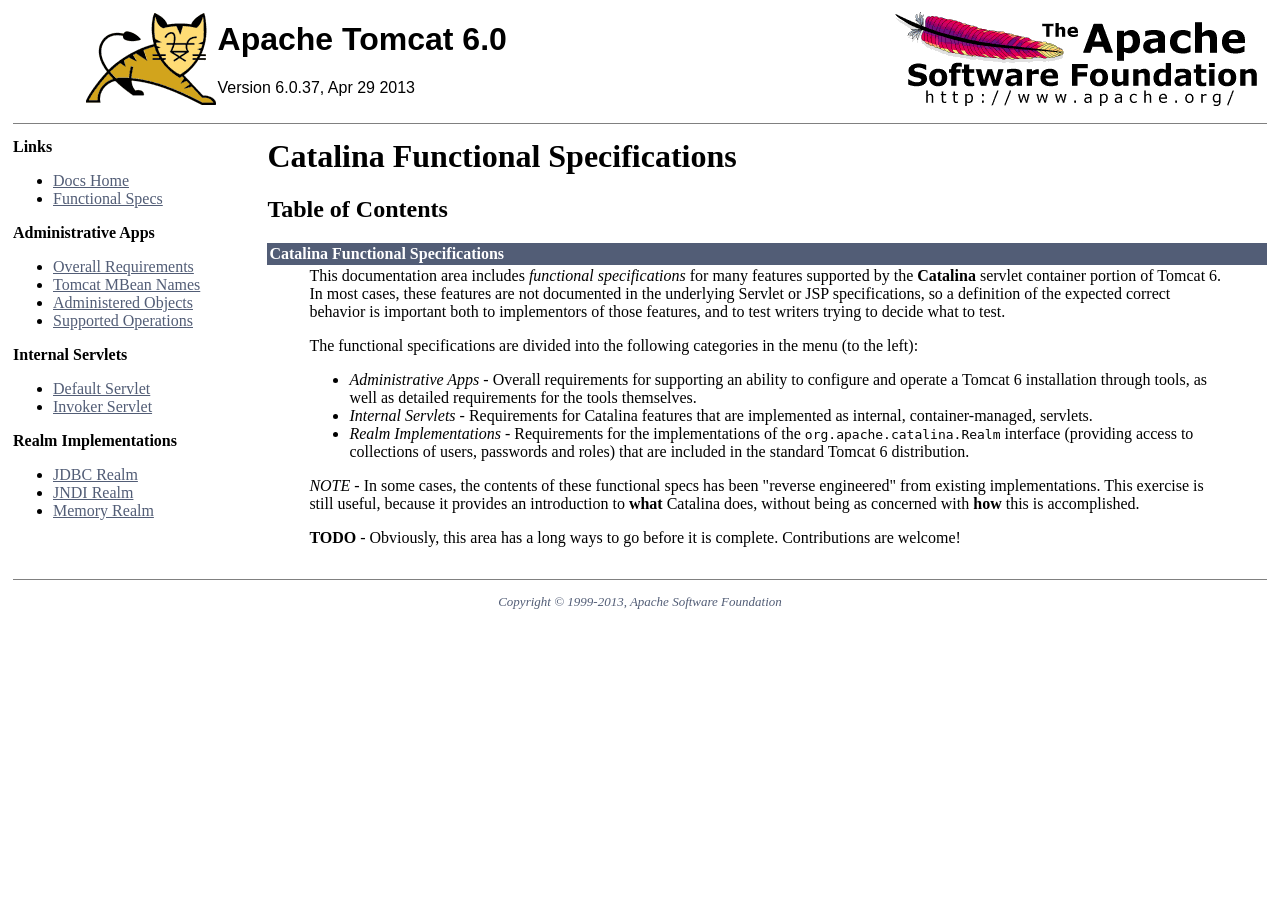
<file: pis_tc/webapps/docs/funcspecs/index.html>
<html><head><META http-equiv="Content-Type" content="text/html; charset=iso-8859-1"><title>Catalina Functional Specifications (6.0.37) - Table of Contents</title><meta name="author" content="Craig R. McClanahan"><style type="text/css" media="print">
			.noPrint {display: none;}
			td#mainBody {width: 100%;}
		</style></head><body bgcolor="#ffffff" text="#000000" link="#525D76" alink="#525D76" vlink="#525D76"><table border="0" width="100%" cellspacing="0"><!--PAGE HEADER--><tr><td><!--PROJECT LOGO--><a href="http://tomcat.apache.org/"><img src="../images/tomcat.gif" align="right" alt="
      Catalina Functional Specifications
    " border="0"></a></td><td><h1><font face="arial,helvetica,sanserif">Apache Tomcat 6.0</font></h1><font face="arial,helvetica,sanserif">Version 6.0.37, Apr 29 2013</font></td><td><!--APACHE LOGO--><a href="http://www.apache.org/"><img src="../images/asf-logo.gif" align="right" alt="Apache Logo" border="0"></a></td></tr></table><table border="0" width="100%" cellspacing="4"><!--HEADER SEPARATOR--><tr><td colspan="2"><hr noshade="noshade" size="1"></td></tr><tr><!--LEFT SIDE NAVIGATION--><td width="20%" valign="top" nowrap="nowrap" class="noPrint"><p><strong>Links</strong></p><ul><li><a href="../index.html">Docs Home</a></li><li><a href="index.html">Functional Specs</a></li></ul><p><strong>Administrative Apps</strong></p><ul><li><a href="fs-admin-apps.html">Overall Requirements</a></li><li><a href="mbean-names.html">Tomcat MBean Names</a></li><li><a href="fs-admin-objects.html">Administered Objects</a></li><li><a href="fs-admin-opers.html">Supported Operations</a></li></ul><p><strong>Internal Servlets</strong></p><ul><li><a href="fs-default.html">Default Servlet</a></li><li><a href="fs-invoker.html">Invoker Servlet</a></li></ul><p><strong>Realm Implementations</strong></p><ul><li><a href="fs-jdbc-realm.html">JDBC Realm</a></li><li><a href="fs-jndi-realm.html">JNDI Realm</a></li><li><a href="fs-memory-realm.html">Memory Realm</a></li></ul></td><!--RIGHT SIDE MAIN BODY--><td width="80%" valign="top" align="left" id="mainBody"><h1>Catalina Functional Specifications</h1><h2>Table of Contents</h2><table border="0" cellspacing="0" cellpadding="2"><tr><td bgcolor="#525D76"><font color="#ffffff" face="arial,helvetica.sanserif"><a name="Catalina Functional Specifications"><!--()--></a><a name="Catalina_Functional_Specifications"><strong>Catalina Functional Specifications</strong></a></font></td></tr><tr><td><blockquote>

<p>This documentation area includes <em>functional specifications</em> for
many features supported by the <strong>Catalina</strong> servlet container
portion of Tomcat 6.  In most cases, these features are not documented in the
underlying Servlet or JSP specifications, so a definition of the expected
correct behavior is important both to implementors of those features, and to
test writers trying to decide what to test.</p>

<p>The functional specifications are divided into the following categories
in the menu (to the left):</p>
<ul>
<li><em>Administrative Apps</em> - Overall requirements for supporting an
    ability to configure and operate a Tomcat 6 installation through tools,
    as well as detailed requirements for the tools themselves.</li>
<li><em>Internal Servlets</em> - Requirements for Catalina features that are
    implemented as internal, container-managed, servlets.</li>
<li><em>Realm Implementations</em> - Requirements for the implementations of
    the <code>org.apache.catalina.Realm</code> interface (providing access to
    collections of users, passwords and roles) that are included in the
    standard Tomcat 6 distribution.</li>
</ul>

<p><em>NOTE</em> - In some cases, the contents of these functional specs has
been "reverse engineered" from existing implementations.  This exercise is
still useful, because it provides an introduction to <strong>what</strong>
Catalina does, without being as concerned with <strong>how</strong> this is
accomplished.</p>

<p><strong>TODO</strong> - Obviously, this area has a long ways to go before
it is complete.  Contributions are welcome!</p>

</blockquote></td></tr></table></td></tr><!--FOOTER SEPARATOR--><tr><td colspan="2"><hr noshade="noshade" size="1"></td></tr><!--PAGE FOOTER--><tr><td colspan="2"><div align="center"><font color="#525D76" size="-1"><em>
        Copyright &copy; 1999-2013, Apache Software Foundation
        </em></font></div></td></tr></table></body></html>
</file>
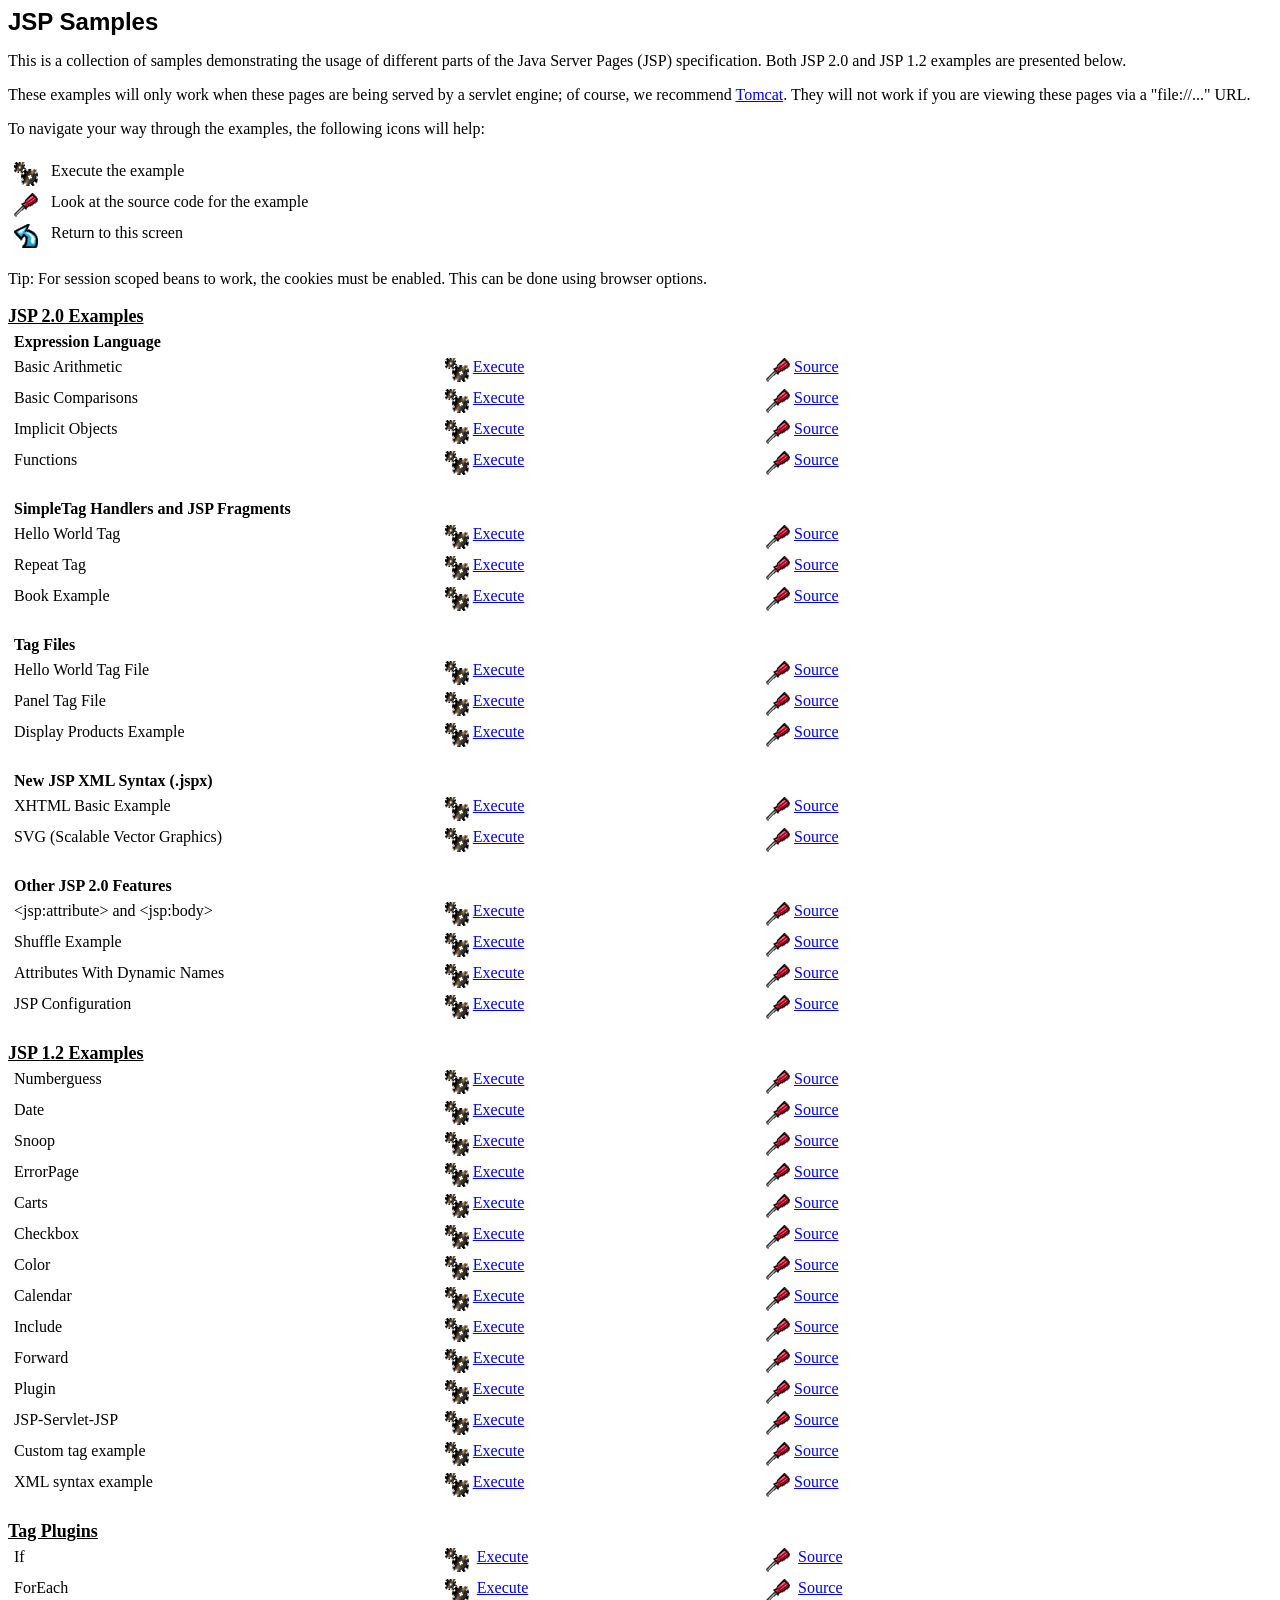
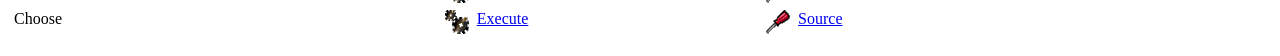
<file: pis_tc/webapps/examples/jsp/index.html>
<!doctype html public "-//w3c//dtd html 4.0 transitional//en">
<html>
<!--
 Licensed to the Apache Software Foundation (ASF) under one or more
  contributor license agreements.  See the NOTICE file distributed with
  this work for additional information regarding copyright ownership.
  The ASF licenses this file to You under the Apache License, Version 2.0
  (the "License"); you may not use this file except in compliance with
  the License.  You may obtain a copy of the License at

      http://www.apache.org/licenses/LICENSE-2.0

  Unless required by applicable law or agreed to in writing, software
  distributed under the License is distributed on an "AS IS" BASIS,
  WITHOUT WARRANTIES OR CONDITIONS OF ANY KIND, either express or implied.
  See the License for the specific language governing permissions and
  limitations under the License.
-->
<head>
   <meta http-equiv="Content-Type" content="text/html; charset=iso-8859-1">
   <meta name="GENERATOR" content="Mozilla/4.61 [en] (WinNT; I) [Netscape]">
   <meta name="Author" content="Anil K. Vijendran">
   <title>JSP Examples</title>
</head>
<body bgcolor="#FFFFFF">
<b><font face="Arial, Helvetica, sans-serif"><font size=+2>JSP
Samples</font></font></b>
<p>This is a collection of samples demonstrating the usage of different
parts of the Java Server Pages (JSP) specification.  Both JSP 2.0 and
JSP 1.2 examples are presented below.
<p>These examples will only work when these pages are being served by a
servlet engine; of course, we recommend
<a href="http://tomcat.apache.org/">Tomcat</a>.
They will not work if you are viewing these pages via a
"file://..." URL.
<p>To navigate your way through the examples, the following icons will
help:
<br>&nbsp;
<table BORDER=0 CELLSPACING=5 WIDTH="85%" >
<tr VALIGN=TOP>
<td WIDTH="30"><img SRC="images/execute.gif" ></td>

<td>Execute the example</td>
</tr>

<tr VALIGN=TOP>
<td WIDTH="30"><img SRC="images/code.gif" height=24 width=24></td>

<td>Look at the source code for the example</td>
</tr>

<!--<tr VALIGN=TOP>
<td WIDTH="30"><img SRC="images/read.gif" height=24 width=24></td>

<td>Read more about this feature</td>
-->

</tr>
<tr VALIGN=TOP>
<td WIDTH="30"><img SRC="images/return.gif" height=24 width=24></td>

<td>Return to this screen</td>
</tr>
</table>

<p>Tip: For session scoped beans to work, the cookies must be enabled.
This can be done using browser options.
<br>&nbsp;
<br>
<b><u><font size="+1">JSP 2.0 Examples</font></u></b><br>

<table BORDER=0 CELLSPACING=5 WIDTH="85%" >
<tr valign=TOP>
<td><b>Expression Language</b></td>
</tr>

<tr valign=TOP>
<td>Basic Arithmetic</td>
<td valign=TOP width="30%"><a href="jsp2/el/basic-arithmetic.jsp"><img src="images/execute.gif" hspace=4 border=0  align=top></a><a href="jsp2/el/basic-arithmetic.jsp">Execute</a></td>

<td width="30%"><a href="jsp2/el/basic-arithmetic.html"><img SRC="images/code.gif" HSPACE=4 BORDER=0 height=24 width=24 align=TOP></a><a href="jsp2/el/basic-arithmetic.html">Source</a></td>
</tr>

<tr valign=TOP>
<td>Basic Comparisons</td>
<td valign=TOP width="30%"><a href="jsp2/el/basic-comparisons.jsp"><img src="images/execute.gif" hspace=4 border=0  align=top></a><a href="jsp2/el/basic-comparisons.jsp">Execute</a></td>

<td width="30%"><a href="jsp2/el/basic-comparisons.html"><img SRC="images/code.gif" HSPACE=4 BORDER=0 height=24 width=24 align=TOP></a><a href="jsp2/el/basic-comparisons.html">Source</a></td>
</tr>

<tr valign=TOP>
<td>Implicit Objects</td>
<td valign=TOP width="30%"><a href="jsp2/el/implicit-objects.jsp?foo=bar"><img src="images/execute.gif" hspace=4 border=0  align=top></a><a href="jsp2/el/implicit-objects.jsp?foo=bar">Execute</a></td>

<td width="30%"><a href="jsp2/el/implicit-objects.html"><img SRC="images/code.gif" HSPACE=4 BORDER=0 height=24 width=24 align=TOP></a><a href="jsp2/el/implicit-objects.html">Source</a></td>
</tr>
<tr valign=TOP>

<td>Functions</td>
<td valign=TOP width="30%"><a href="jsp2/el/functions.jsp?foo=JSP+2.0"><img src="images/execute.gif" hspace=4 border=0  align=top></a><a href="jsp2/el/functions.jsp?foo=JSP+2.0">Execute</a></td>

<td width="30%"><a href="jsp2/el/functions.html"><img SRC="images/code.gif" HSPACE=4 BORDER=0 height=24 width=24 align=TOP></a><a href="jsp2/el/functions.html">Source</a></td>
</tr>

<tr valign=TOP>
<td><br><b>SimpleTag Handlers and JSP Fragments</b></td>
</tr>

<tr valign=TOP>
<td>Hello World Tag</td>
<td valign=TOP width="30%"><a href="jsp2/simpletag/hello.jsp"><img src="images/execute.gif" hspace=4 border=0  align=top></a><a href="jsp2/simpletag/hello.jsp">Execute</a></td>

<td width="30%"><a href="jsp2/simpletag/hello.html"><img SRC="images/code.gif" HSPACE=4 BORDER=0 height=24 width=24 align=TOP></a><a href="jsp2/simpletag/hello.html">Source</a></td>
</tr>

<tr valign=TOP>
<td>Repeat Tag</td>
<td valign=TOP width="30%"><a href="jsp2/simpletag/repeat.jsp"><img src="images/execute.gif" hspace=4 border=0  align=top></a><a href="jsp2/simpletag/repeat.jsp">Execute</a></td>

<td width="30%"><a href="jsp2/simpletag/repeat.html"><img SRC="images/code.gif" HSPACE=4 BORDER=0 height=24 width=24 align=TOP></a><a href="jsp2/simpletag/repeat.html">Source</a></td>
</tr>

<tr valign=TOP>
<td>Book Example</td>
<td valign=TOP width="30%"><a href="jsp2/simpletag/book.jsp"><img src="images/execute.gif" hspace=4 border=0  align=top></a><a href="jsp2/simpletag/book.jsp">Execute</a></td>

<td width="30%"><a href="jsp2/simpletag/book.html"><img SRC="images/code.gif" HSPACE=4 BORDER=0 height=24 width=24 align=TOP></a><a href="jsp2/simpletag/book.html">Source</a></td>
</tr>

<tr valign=TOP>
<td><br><b>Tag Files</b></td>
</tr>

<tr valign=TOP>
<td>Hello World Tag File</td>
<td valign=TOP width="30%"><a href="jsp2/tagfiles/hello.jsp"><img src="images/execute.gif" hspace=4 border=0  align=top></a><a href="jsp2/tagfiles/hello.jsp">Execute</a></td>

<td width="30%"><a href="jsp2/tagfiles/hello.html"><img SRC="images/code.gif" HSPACE=4 BORDER=0 height=24 width=24 align=TOP></a><a href="jsp2/tagfiles/hello.html">Source</a></td>
</tr>

<tr valign=TOP>
<td>Panel Tag File</td>
<td valign=TOP width="30%"><a href="jsp2/tagfiles/panel.jsp"><img src="images/execute.gif" hspace=4 border=0  align=top></a><a href="jsp2/tagfiles/panel.jsp">Execute</a></td>

<td width="30%"><a href="jsp2/tagfiles/panel.html"><img SRC="images/code.gif" HSPACE=4 BORDER=0 height=24 width=24 align=TOP></a><a href="jsp2/tagfiles/panel.html">Source</a></td>
</tr>

<tr valign=TOP>
<td>Display Products Example</td>
<td valign=TOP width="30%"><a href="jsp2/tagfiles/products.jsp"><img src="images/execute.gif" hspace=4 border=0  align=top></a><a href="jsp2/tagfiles/products.jsp">Execute</a></td>

<td width="30%"><a href="jsp2/tagfiles/products.html"><img SRC="images/code.gif" HSPACE=4 BORDER=0 height=24 width=24 align=TOP></a><a href="jsp2/tagfiles/products.html">Source</a></td>
</tr>

<tr valign=TOP>
<td><br><b>New JSP XML Syntax (.jspx)</b></td>
</tr>

<tr valign=TOP>
<td>XHTML Basic Example</td>
<td valign=TOP width="30%"><a href="jsp2/jspx/basic.jspx"><img src="images/execute.gif" hspace=4 border=0  align=top></a><a href="jsp2/jspx/basic.jspx">Execute</a></td>

<td width="30%"><a href="jsp2/jspx/basic.html"><img SRC="images/code.gif" HSPACE=4 BORDER=0 height=24 width=24 align=TOP></a><a href="jsp2/jspx/basic.html">Source</a></td>
</tr>

<tr valign=TOP>
<td>SVG (Scalable Vector Graphics)</td>
<td valign=TOP width="30%"><a href="jsp2/jspx/svgexample.html"><img src="images/execute.gif" hspace=4 border=0  align=top></a><a href="jsp2/jspx/svgexample.html">Execute</a></td>

<td width="30%"><a href="jsp2/jspx/textRotate.html"><img SRC="images/code.gif" HSPACE=4 BORDER=0 height=24 width=24 align=TOP></a><a href="jsp2/jspx/textRotate.html">Source</a></td>
</tr>

<tr valign=TOP>
<td><br><b>Other JSP 2.0 Features</b></td>
</tr>

<tr valign=TOP>
<td>&lt;jsp:attribute&gt; and &lt;jsp:body&gt;</td>
<td valign=TOP width="30%"><a href="jsp2/jspattribute/jspattribute.jsp"><img src="images/execute.gif" hspace=4 border=0  align=top></a><a href="jsp2/jspattribute/jspattribute.jsp">Execute</a></td>

<td width="30%"><a href="jsp2/jspattribute/jspattribute.html"><img SRC="images/code.gif" HSPACE=4 BORDER=0 height=24 width=24 align=TOP></a><a href="jsp2/jspattribute/jspattribute.html">Source</a></td>
</tr>

<tr valign=TOP>
<td>Shuffle Example</td>
<td valign=TOP width="30%"><a href="jsp2/jspattribute/shuffle.jsp"><img src="images/execute.gif" hspace=4 border=0  align=top></a><a href="jsp2/jspattribute/shuffle.jsp">Execute</a></td>

<td width="30%"><a href="jsp2/jspattribute/shuffle.html"><img SRC="images/code.gif" HSPACE=4 BORDER=0 height=24 width=24 align=TOP></a><a href="jsp2/jspattribute/shuffle.html">Source</a></td>
</tr>

<tr valign=TOP>
<td>Attributes With Dynamic Names</td>
<td valign=TOP width="30%"><a href="jsp2/misc/dynamicattrs.jsp"><img src="images/execute.gif" hspace=4 border=0  align=top></a><a href="jsp2/misc/dynamicattrs.jsp">Execute</a></td>

<td width="30%"><a href="jsp2/misc/dynamicattrs.html"><img SRC="images/code.gif" HSPACE=4 BORDER=0 height=24 width=24 align=TOP></a><a href="jsp2/misc/dynamicattrs.html">Source</a></td>
</tr>

<tr valign=TOP>
<td>JSP Configuration</td>
<td valign=TOP width="30%"><a href="jsp2/misc/config.jsp"><img src="images/execute.gif" hspace=4 border=0  align=top></a><a href="jsp2/misc/config.jsp">Execute</a></td>

<td width="30%"><a href="jsp2/misc/config.html"><img SRC="images/code.gif" HSPACE=4 BORDER=0 height=24 width=24 align=TOP></a><a href="jsp2/misc/config.html">Source</a></td>
</tr>

</table>

<br>
<b><u><font size="+1">JSP 1.2 Examples</font></u></b><br>
<table BORDER=0 CELLSPACING=5 WIDTH="85%" >
<tr VALIGN=TOP>
<td>Numberguess&nbsp;</td>

<td VALIGN=TOP WIDTH="30%"><a href="num/numguess.jsp"><img SRC="images/execute.gif" HSPACE=4 BORDER=0  align=TOP></a><a href="num/numguess.jsp">Execute</a></td>

<td WIDTH="30%"><a href="num/numguess.html"><img SRC="images/code.gif" HSPACE=4 BORDER=0 height=24 width=24 align=TOP></a><a href="num/numguess.html">Source</a></td>
</tr>

<tr VALIGN=TOP>
<td>Date&nbsp;</td>

<td VALIGN=TOP WIDTH="30%"><a href="dates/date.jsp"><img SRC="images/execute.gif" HSPACE=4 BORDER=0  align=TOP></a><a href="dates/date.jsp">Execute</a></td>

<td WIDTH="30%"><a href="dates/date.html"><img SRC="images/code.gif" HSPACE=4 BORDER=0 height=24 width=24 align=TOP></a><a href="dates/date.html">Source</a></td>
</tr>

<tr VALIGN=TOP>
<td>Snoop</td>

<td WIDTH="30%"><a href="snp/snoop.jsp"><img SRC="images/execute.gif" HSPACE=4 BORDER=0  align=TOP></a><a href="snp/snoop.jsp">Execute</a></td>

<td WIDTH="30%"><a href="snp/snoop.html"><img SRC="images/code.gif" HSPACE=4 BORDER=0 height=24 width=24 align=TOP></a><a href="snp/snoop.html">Source</a></td>
</tr>

<tr VALIGN=TOP>
<td>ErrorPage&nbsp;</td>

<td WIDTH="30%"><a href="error/error.html"><img SRC="images/execute.gif" HSPACE=4 BORDER=0  align=TOP></a><a href="error/error.html">Execute</a></td>

<td WIDTH="30%"><a href="error/er.html"><img SRC="images/code.gif" HSPACE=4 BORDER=0 height=24 width=24 align=TOP></a><a href="error/er.html">Source</a></td>
</tr>

<tr VALIGN=TOP>
<td>Carts&nbsp;</td>

<td VALIGN=TOP WIDTH="30%"><a href="sessions/carts.html"><img SRC="images/execute.gif" HSPACE=4 BORDER=0  align=TOP></a><a href="sessions/carts.html">Execute</a></td>

<td WIDTH="30%"><a href="sessions/crt.html"><img SRC="images/code.gif" HSPACE=4 BORDER=0 height=24 width=24 align=TOP></a><a href="sessions/crt.html">Source</a></td>
</tr>

<tr VALIGN=TOP>
<td>Checkbox&nbsp;</td>

<td VALIGN=TOP WIDTH="30%"><a href="checkbox/check.html"><img SRC="images/execute.gif" HSPACE=4 BORDER=0  align=TOP></a><a href="checkbox/check.html">Execute</a></td>

<td WIDTH="30%"><a href="checkbox/cresult.html"><img SRC="images/code.gif" HSPACE=4 BORDER=0 height=24 width=24 align=TOP></a><a href="checkbox/cresult.html">Source</a></td>
</tr>

<tr VALIGN=TOP>
<td>Color&nbsp;</td>

<td VALIGN=TOP WIDTH="30%"><a href="colors/colors.html"><img SRC="images/execute.gif" HSPACE=4 BORDER=0  align=TOP></a><a href="colors/colors.html">Execute</a></td>

<td WIDTH="30%"><a href="colors/clr.html"><img SRC="images/code.gif" HSPACE=4 BORDER=0 height=24 width=24 align=TOP></a><a href="colors/clr.html">Source</a></td>
</tr>

<tr VALIGN=TOP>
<td>Calendar&nbsp;</td>

<td WIDTH="30%"><a href="cal/login.html"><img SRC="images/execute.gif" HSPACE=4 BORDER=0  align=TOP></a><a href="cal/login.html">Execute</a></td>

<td WIDTH="30%"><a href="cal/calendar.html"><img SRC="images/code.gif" HSPACE=4 BORDER=0 height=24 width=24 align=TOP></a><a href="cal/calendar.html">Source</a></td>
</tr>

<tr VALIGN=TOP>
<td>Include&nbsp;</td>

<td VALIGN=TOP WIDTH="30%"><a href="include/include.jsp"><img SRC="images/execute.gif" HSPACE=4 BORDER=0  align=TOP></a><a href="include/include.jsp">Execute</a></td>

<td WIDTH="30%"><a href="include/inc.html"><img SRC="images/code.gif" HSPACE=4 BORDER=0 height=24 width=24 align=TOP></a><a href="include/inc.html">Source</a></td>
</tr>

<tr VALIGN=TOP>
<td>Forward&nbsp;</td>

<td VALIGN=TOP WIDTH="30%"><a href="forward/forward.jsp"><img SRC="images/execute.gif" HSPACE=4 BORDER=0  align=TOP></a><a href="forward/forward.jsp">Execute</a></td>

<td WIDTH="30%"><a href="forward/fwd.html"><img SRC="images/code.gif" HSPACE=4 BORDER=0 height=24 width=24 align=TOP></a><a href="forward/fwd.html">Source</a></td>
</tr>

<tr VALIGN=TOP>
<td>Plugin&nbsp;</td>

<td VALIGN=TOP WIDTH="30%"><a href="plugin/plugin.jsp"><img SRC="images/execute.gif" HSPACE=4 BORDER=0  align=TOP></a><a href="plugin/plugin.jsp">Execute</a></td>

<td WIDTH="30%"><a href="plugin/plugin.html"><img SRC="images/code.gif" HSPACE=4 BORDER=0 height=24 width=24 align=TOP></a><a href="plugin/plugin.html">Source</a></td>
</tr>

<tr VALIGN=TOP>
<td>JSP-Servlet-JSP&nbsp;</td>

<td VALIGN=TOP WIDTH="30%"><a href="jsptoserv/jsptoservlet.jsp"><img SRC="images/execute.gif" HSPACE=4 BORDER=0  align=TOP></a><a href="jsptoserv/jsptoservlet.jsp">Execute</a></td>

<td WIDTH="30%"><a href="jsptoserv/jts.html"><img SRC="images/code.gif" HSPACE=4 BORDER=0 height=24 width=24 align=TOP></a><a href="jsptoserv/jts.html">Source</a></td>
</tr>

<tr VALIGN=TOP>
<td>Custom tag example</td>

<td VALIGN=TOP WIDTH="30%"><a href="simpletag/foo.jsp"><img SRC="images/execute.gif" HSPACE=4 BORDER=0  align=TOP></a><a href="simpletag/foo.jsp">Execute</a></td>

<td WIDTH="30%"><a href="simpletag/foo.html"><img SRC="images/code.gif" HSPACE=4 BORDER=0 height=24 width=24 align=TOP></a><a href="simpletag/foo.html">Source</a></td>
</tr>

<tr valign=TOP>
<td>XML syntax example</td>
<td valign=TOP width="30%"><a href="xml/xml.jsp"><img src="images/execute.gif" hspace=4 border=0  align=top></a><a href="xml/xml.jsp">Execute</a></td>

<td width="30%"><a href="xml/xml.html"><img SRC="images/code.gif" HSPACE=4 BORDER=0 height=24 width=24 align=TOP></a><a href="xml/xml.html">Source</a></td>
</tr>

</table>

<br/>
<b><u><font size="+1">Tag Plugins</font></u></b><br>
<table BORDER=0 CELLSPACING=5 WIDTH="85%" >

<tr VALIGN=TOP>
  <td>If&nbsp;</td>
  <td VALIGN=TOP WIDTH="30%">
    <a href="tagplugin/if.jsp"><img SRC="images/execute.gif" HSPACE=4 BORDER=0  
align=TOP></a>
    <a href="tagplugin/if.jsp">Execute</a>
  </td>
  <td WIDTH="30%">
    <a href="tagplugin/if.html"><img SRC="images/code.gif" HSPACE=4 BORDER=0 hei
ght=24 width=24 align=TOP></a>
    <a href="tagplugin/if.html">Source</a>
  </td>
</tr>

<tr VALIGN=TOP>
  <td>ForEach&nbsp;</td>
  <td VALIGN=TOP WIDTH="30%">
    <a href="tagplugin/foreach.jsp"><img SRC="images/execute.gif" HSPACE=4 BORDER=0  
align=TOP></a>
    <a href="tagplugin/foreach.jsp">Execute</a>
  </td>
  <td WIDTH="30%">
    <a href="tagplugin/foreach.html"><img SRC="images/code.gif" HSPACE=4 BORDER=0 hei
ght=24 width=24 align=TOP></a>
    <a href="tagplugin/foreach.html">Source</a>
  </td>
</tr>

<tr VALIGN=TOP>
  <td>Choose&nbsp;</td>
  <td VALIGN=TOP WIDTH="30%">
    <a href="tagplugin/choose.jsp"><img SRC="images/execute.gif" HSPACE=4 BORDER=0  align=TOP></a>
    <a href="tagplugin/choose.jsp">Execute</a>
  </td>
  <td WIDTH="30%">
    <a href="tagplugin/choose.html"><img SRC="images/code.gif" HSPACE=4 BORDER=0 height=24 width=24 align=TOP></a>
    <a href="tagplugin/choose.html">Source</a>
  </td>
</tr>

</table>

</body>
</html>
</file>
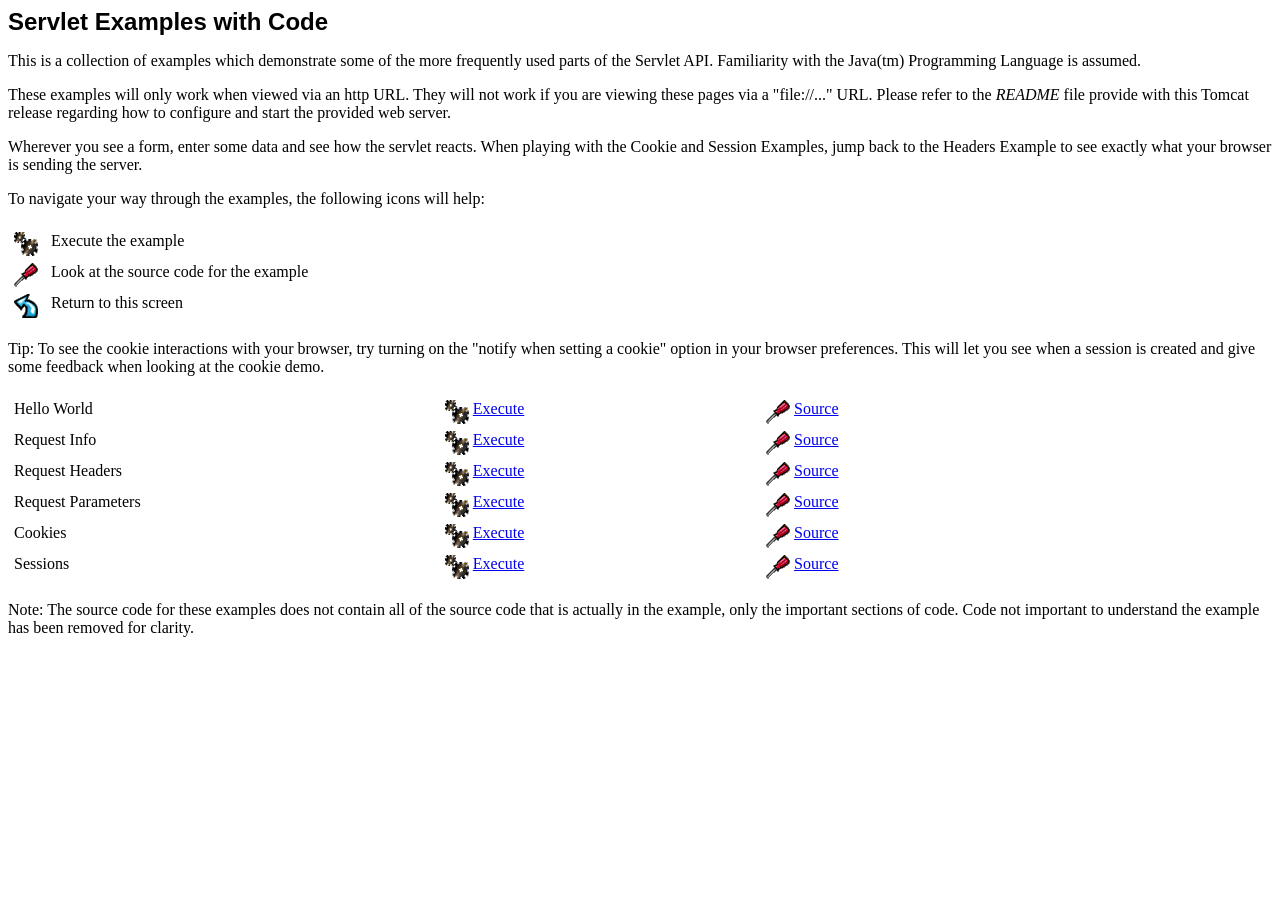
<file: pis_tc/webapps/examples/servlets/index.html>
<!--
 Licensed to the Apache Software Foundation (ASF) under one or more
  contributor license agreements.  See the NOTICE file distributed with
  this work for additional information regarding copyright ownership.
  The ASF licenses this file to You under the Apache License, Version 2.0
  (the "License"); you may not use this file except in compliance with
  the License.  You may obtain a copy of the License at

      http://www.apache.org/licenses/LICENSE-2.0

  Unless required by applicable law or agreed to in writing, software
  distributed under the License is distributed on an "AS IS" BASIS,
  WITHOUT WARRANTIES OR CONDITIONS OF ANY KIND, either express or implied.
  See the License for the specific language governing permissions and
  limitations under the License.
-->
<!doctype html public "-//w3c//dtd html 4.0 transitional//en">
<html>
<head>
   <meta http-equiv="Content-Type" content="text/html; charset=iso-8859-1">
   <meta name="GENERATOR" content="Mozilla/4.61 [en] (WinNT; I) [Netscape]">
   <meta name="Author" content="Anil K. Vijendran">
   <title>Servlet Examples</title>
</head>
<body bgcolor="#FFFFFF">
<b><font face="Arial, Helvetica, sans-serif"><font size=+2>Servlet
Examples with Code</font></font></b>
<p>This is a collection of examples which demonstrate some of the more
frequently used parts of the Servlet API. Familiarity with the Java(tm)
Programming Language is assumed.
<p>These examples will only work when viewed via an http URL. They will
not work if you are viewing these pages via a "file://..." URL. Please
refer to the <i>README</i> file provide with this Tomcat release regarding
how to configure and start the provided web server.
<p>Wherever you see a form, enter some data and see how the servlet reacts.
When playing with the Cookie and Session Examples, jump back to the Headers
Example to see exactly what your browser is sending the server.
<p>To navigate your way through the examples, the following icons will
help:
<br>&nbsp;
<table BORDER=0 CELLSPACING=5 WIDTH="85%" >
<tr VALIGN=TOP>
<td WIDTH="30"><img SRC="images/execute.gif" ></td>

<td>Execute the example</td>
</tr>

<tr VALIGN=TOP>
<td WIDTH="30"><img SRC="images/code.gif" height=24 width=24></td>

<td>Look at the source code for the example</td>
</tr>

<tr VALIGN=TOP>
<td WIDTH="30"><img SRC="images/return.gif" height=24 width=24></td>

<td>Return to this screen</td>
</tr>
</table>

<p>Tip: To see the cookie interactions with your browser, try turning on
the "notify when setting a cookie" option in your browser preferences.
This will let you see when a session is created and give some feedback
when looking at the cookie demo.
<br>&nbsp;
<table BORDER=0 CELLSPACING=5 WIDTH="85%" >
<tr VALIGN=TOP>
<td>Hello World</td>

<td VALIGN=TOP WIDTH="30%"><a href="servlet/HelloWorldExample"><img SRC="images/execute.gif" HSPACE=4 BORDER=0  align=TOP></a><a href="servlet/HelloWorldExample">Execute</a></td>

<td WIDTH="30%"><a href="helloworld.html"><img SRC="images/code.gif" HSPACE=4 BORDER=0 height=24 width=24 align=TOP></a><a href="helloworld.html">Source</a></td>
</tr>

<tr VALIGN=TOP>
<td>Request Info</td>

<td WIDTH="30%"><a href="servlet/RequestInfoExample"><img SRC="images/execute.gif" HSPACE=4 BORDER=0  align=TOP></a><a href="servlet/RequestInfoExample">Execute</a></td>

<td WIDTH="30%"><a href="reqinfo.html"><img SRC="images/code.gif" HSPACE=4 BORDER=0 height=24 width=24 align=TOP></a><a href="reqinfo.html">Source</a></td>
</tr>

<tr VALIGN=TOP>
<td>Request Headers</td>

<td WIDTH="30%"><a href="servlet/RequestHeaderExample"><img SRC="images/execute.gif" HSPACE=4 BORDER=0  align=TOP></a><a href="servlet/RequestHeaderExample">Execute</a></td>

<td WIDTH="30%"><a href="reqheaders.html"><img SRC="images/code.gif" HSPACE=4 BORDER=0 height=24 width=24 align=TOP></a><a href="reqheaders.html">Source</a></td>
</tr>

<tr VALIGN=TOP>
<td>Request Parameters</td>

<td WIDTH="30%"><a href="servlet/RequestParamExample"><img SRC="images/execute.gif" HSPACE=4 BORDER=0  align=TOP></a><a href="servlet/RequestParamExample">Execute</a></td>

<td WIDTH="30%"><a href="reqparams.html"><img SRC="images/code.gif" HSPACE=4 BORDER=0 height=24 width=24 align=TOP></a><a href="reqparams.html">Source</a></td>
</tr>

<tr VALIGN=TOP>
<td>Cookies</td>

<td WIDTH="30%"><a href="servlet/CookieExample"><img SRC="images/execute.gif" HSPACE=4 BORDER=0  align=TOP></a><a href="servlet/CookieExample">Execute</a></td>

<td WIDTH="30%"><a href="cookies.html"><img SRC="images/code.gif" HSPACE=4 BORDER=0 height=24 width=24 align=TOP></a><a href="cookies.html">Source</a></td>
</tr>

<tr VALIGN=TOP>
<td>Sessions</td>

<td WIDTH="30%"><a href="servlet/SessionExample"><img SRC="images/execute.gif" HSPACE=4 BORDER=0  align=TOP></a><a href="servlet/SessionExample">Execute</a></td>

<td WIDTH="30%"><a href="sessions.html"><img SRC="images/code.gif" HSPACE=4 BORDER=0 height=24 width=24 align=TOP></a><a href="sessions.html">Source</a></td>
</tr>
</table>

<p>Note: The source code for these examples does not contain all of the
source code that is actually in the example, only the important sections
of code. Code not important to understand the example has been removed
for clarity.
</body>
</html>
</file>
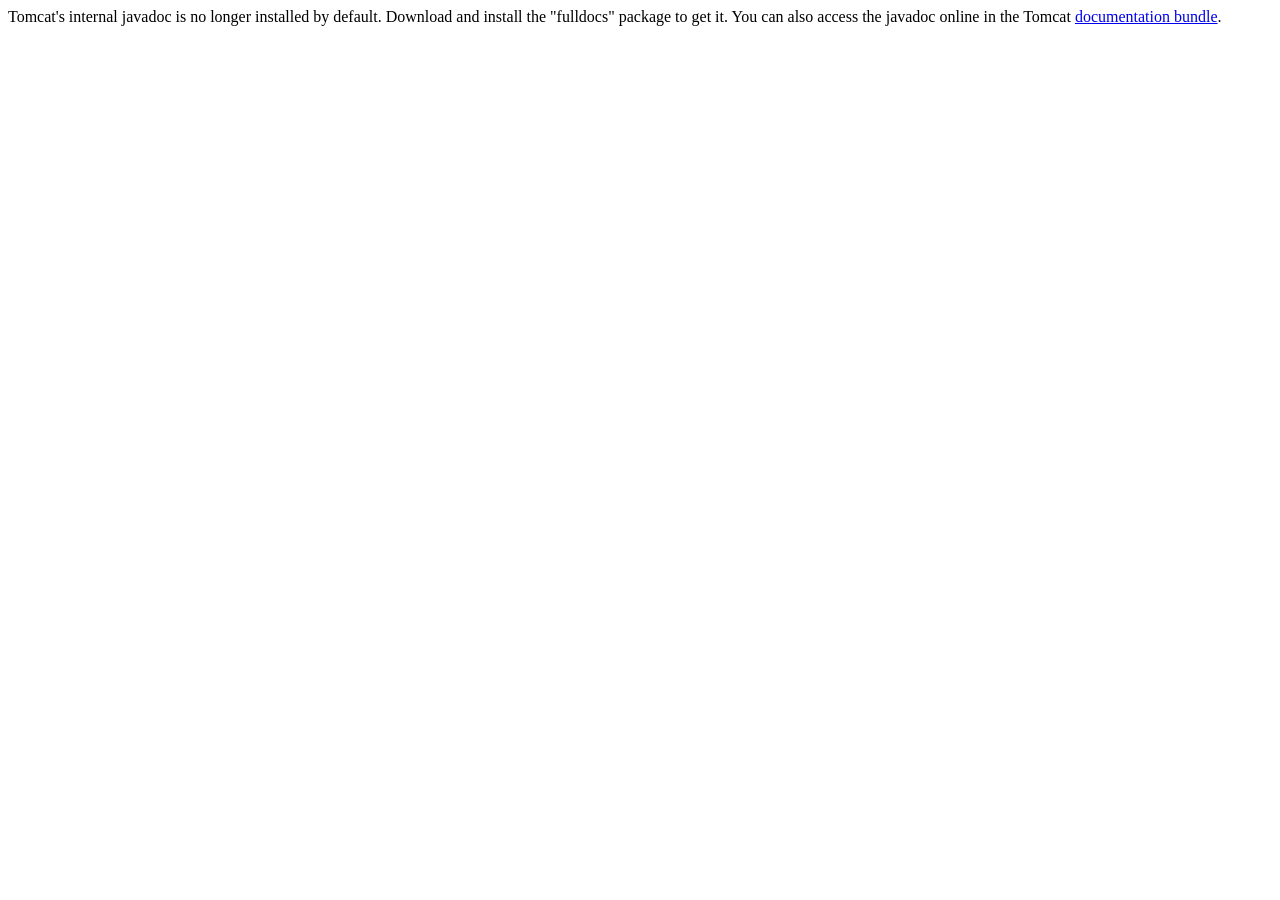
<file: ws_tomcat/webapps/docs/api/index.html>
<!--
  Licensed to the Apache Software Foundation (ASF) under one or more
  contributor license agreements.  See the NOTICE file distributed with
  this work for additional information regarding copyright ownership.
  The ASF licenses this file to You under the Apache License, Version 2.0
  (the "License"); you may not use this file except in compliance with
  the License.  You may obtain a copy of the License at

      http://www.apache.org/licenses/LICENSE-2.0

  Unless required by applicable law or agreed to in writing, software
  distributed under the License is distributed on an "AS IS" BASIS,
  WITHOUT WARRANTIES OR CONDITIONS OF ANY KIND, either express or implied.
  See the License for the specific language governing permissions and
  limitations under the License.
-->
<!doctype html public "-//w3c//dtd html 4.0 transitional//en" "http://www.w3.org/TR/REC-html40/strict.dtd">
<html>
    <head>
    <meta http-equiv="Content-Type" content="text/html; charset=iso-8859-1">
    <title>API docs</title>
</head>

<body>

Tomcat's internal javadoc is no longer installed by default. Download and install 
the "fulldocs" package to get it.

You can also access the javadoc online in the Tomcat 
<a href="http://tomcat.apache.org/tomcat-6.0-doc/">documentation bundle</a>.

</body>
</html>
</file>
